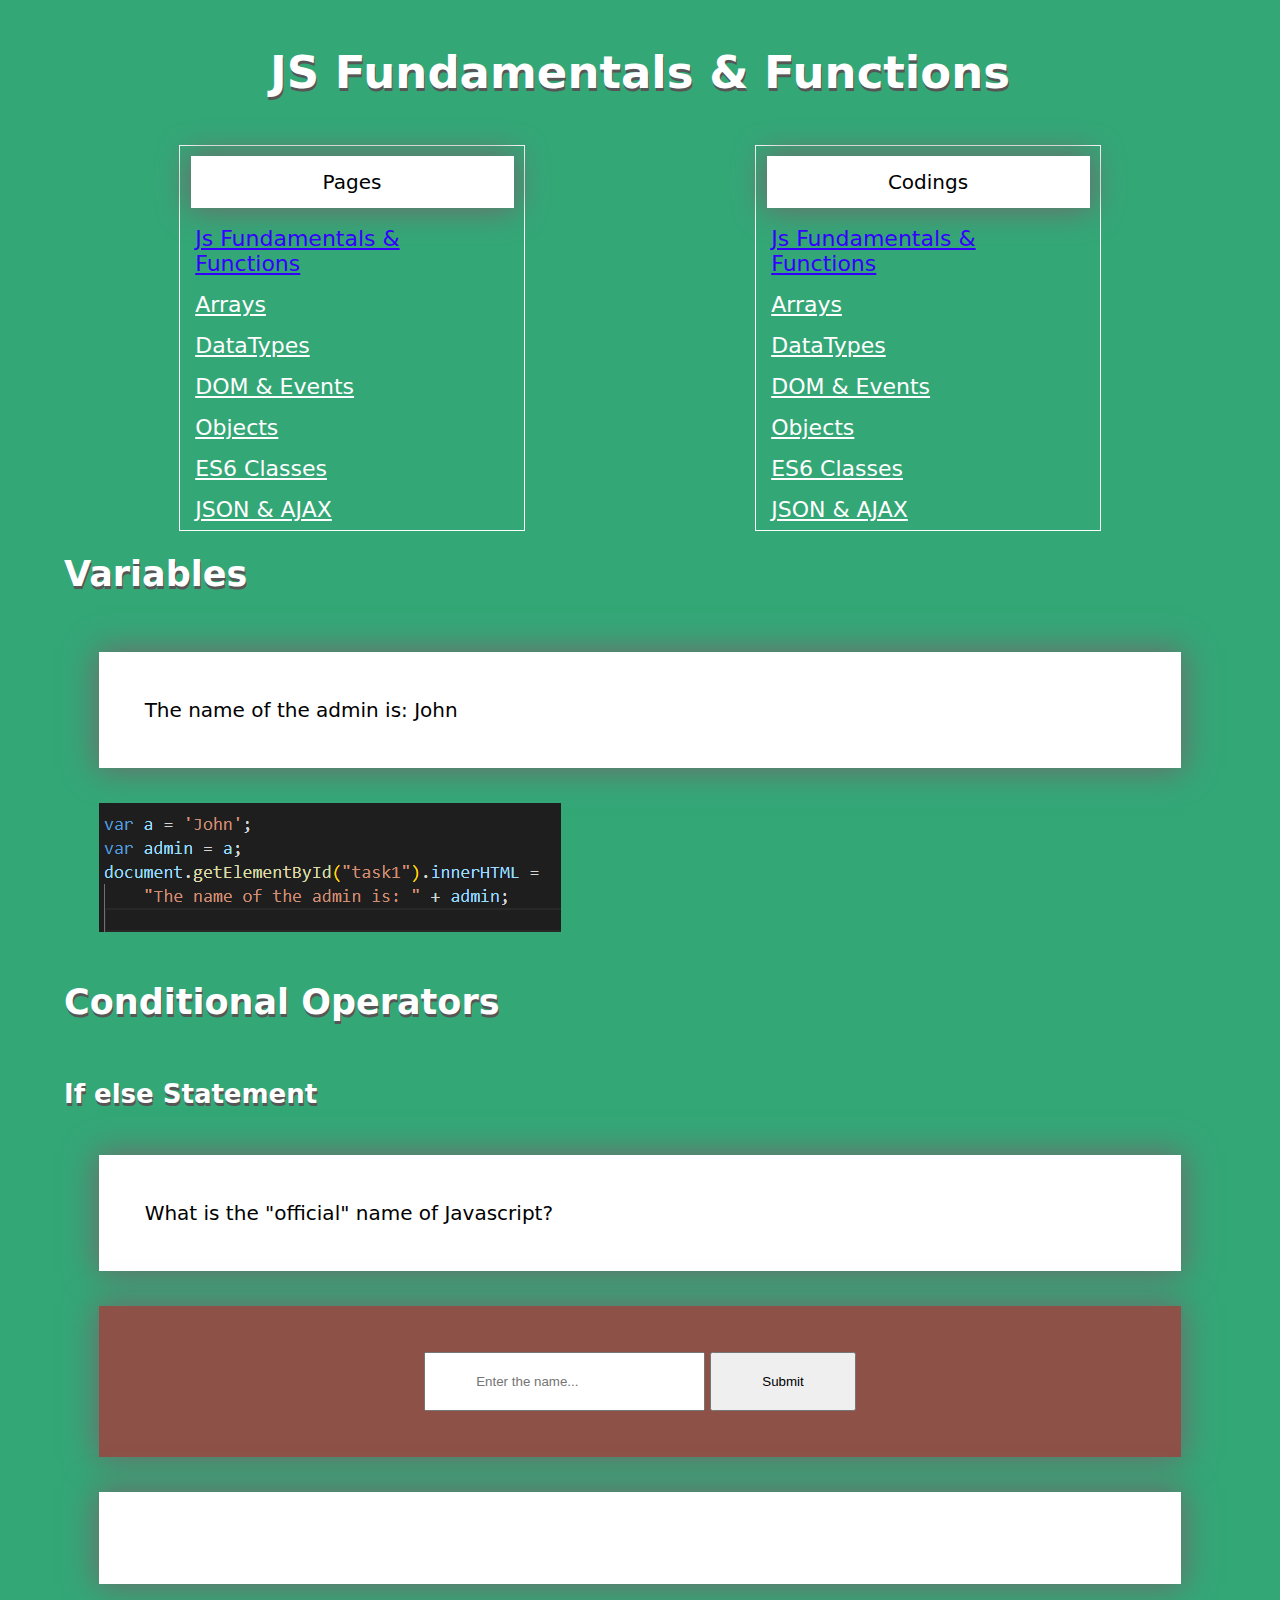
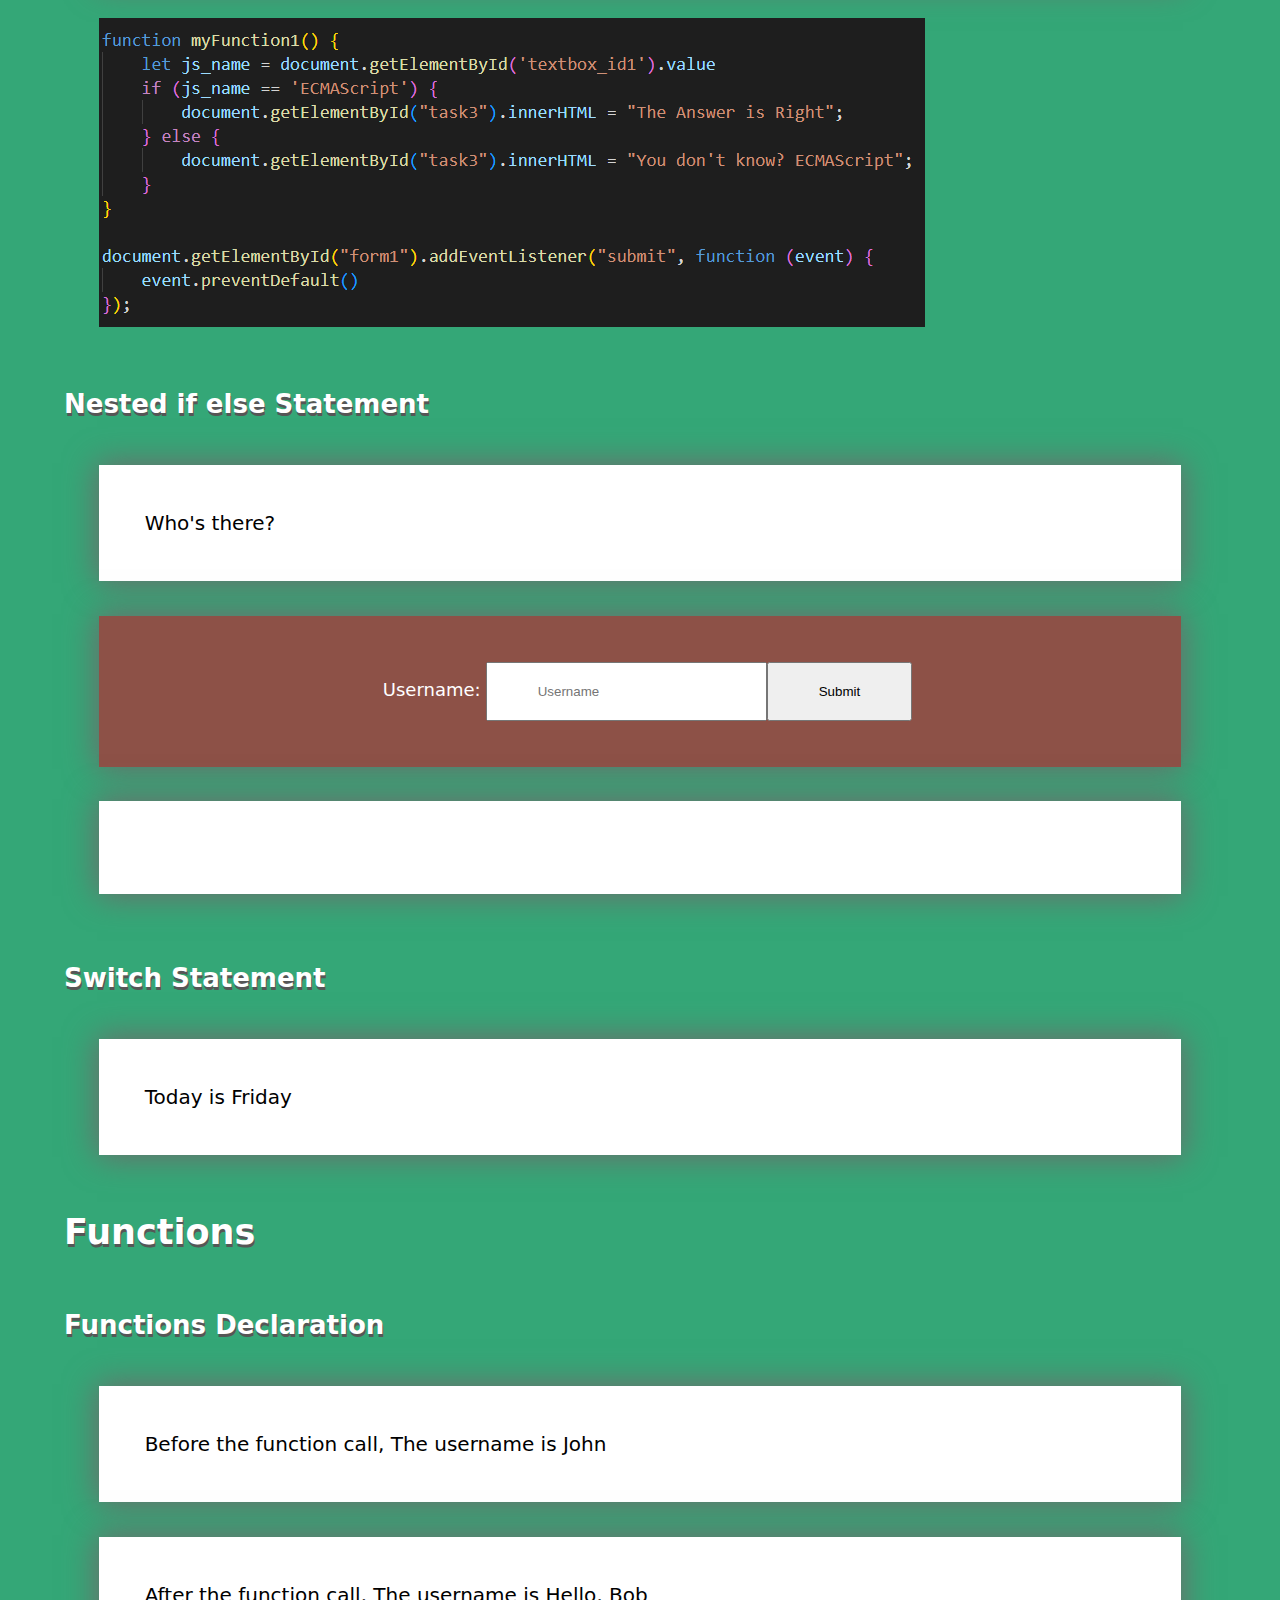
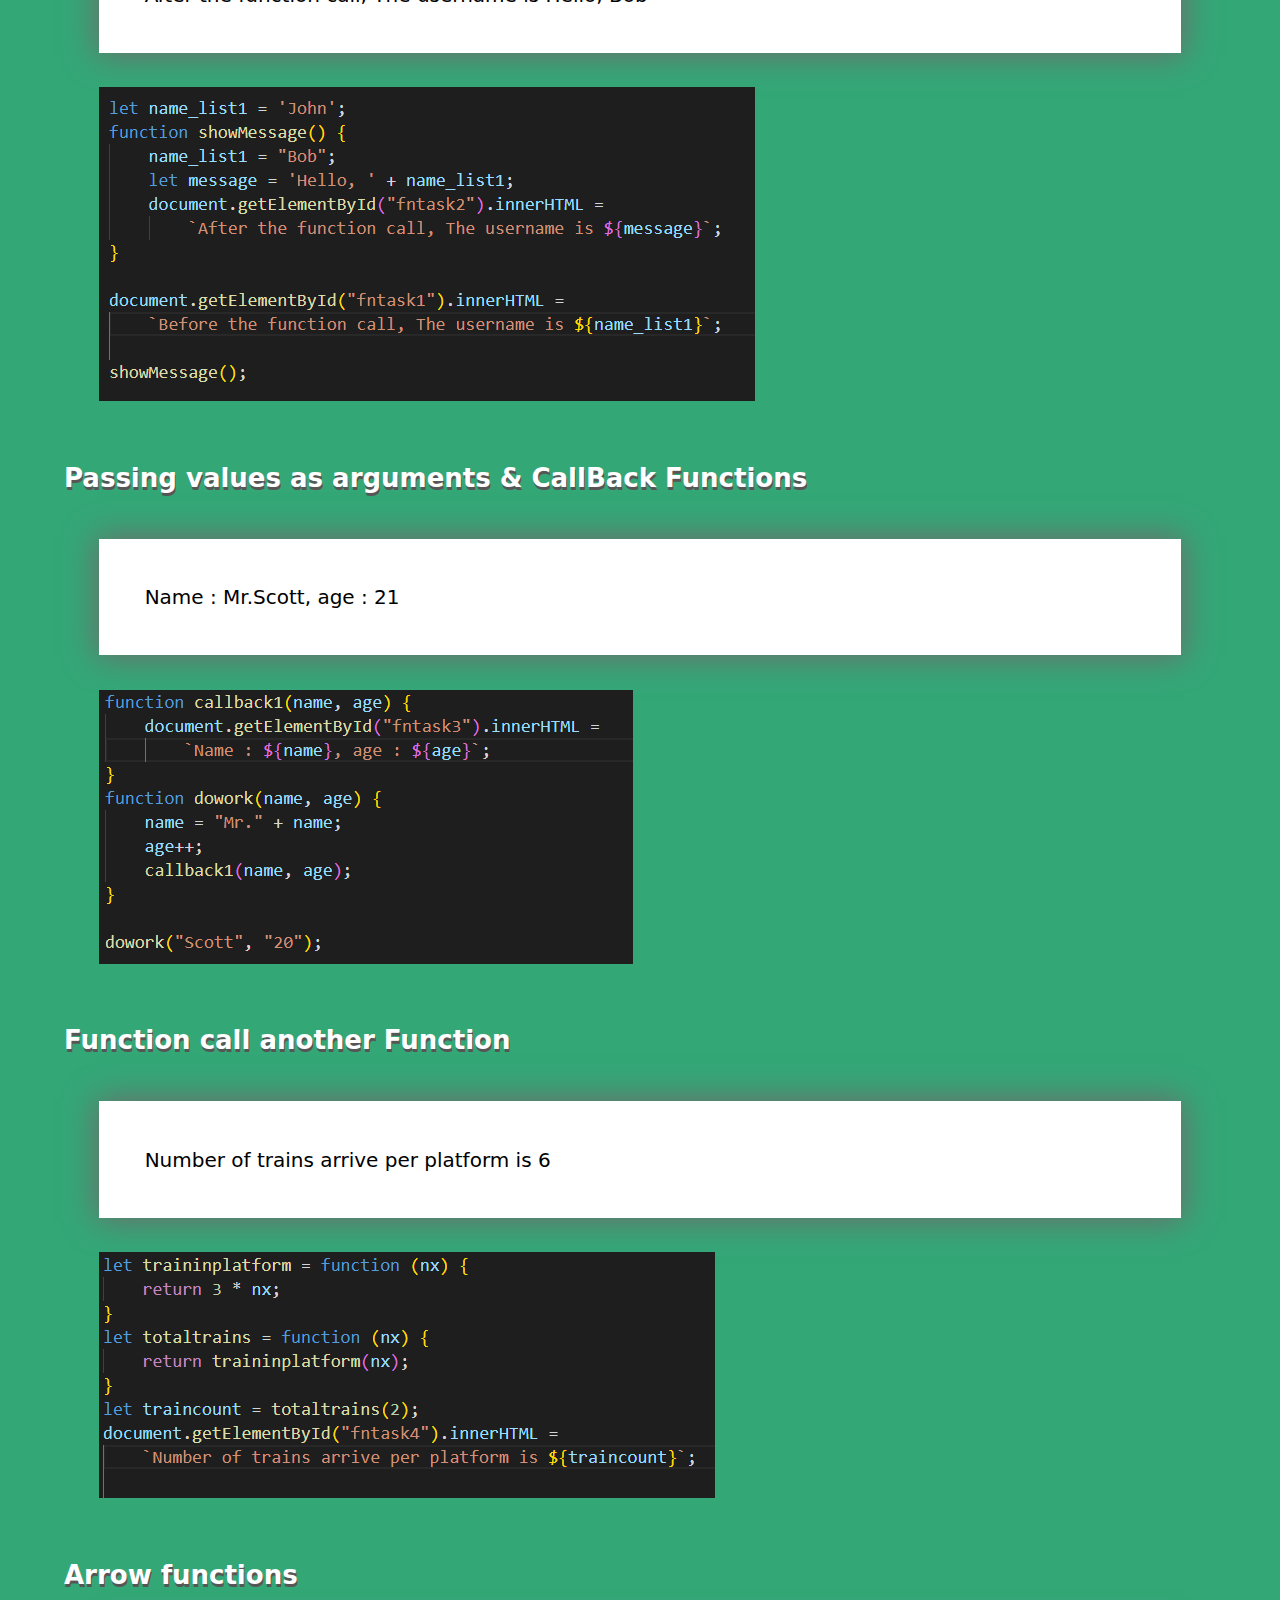
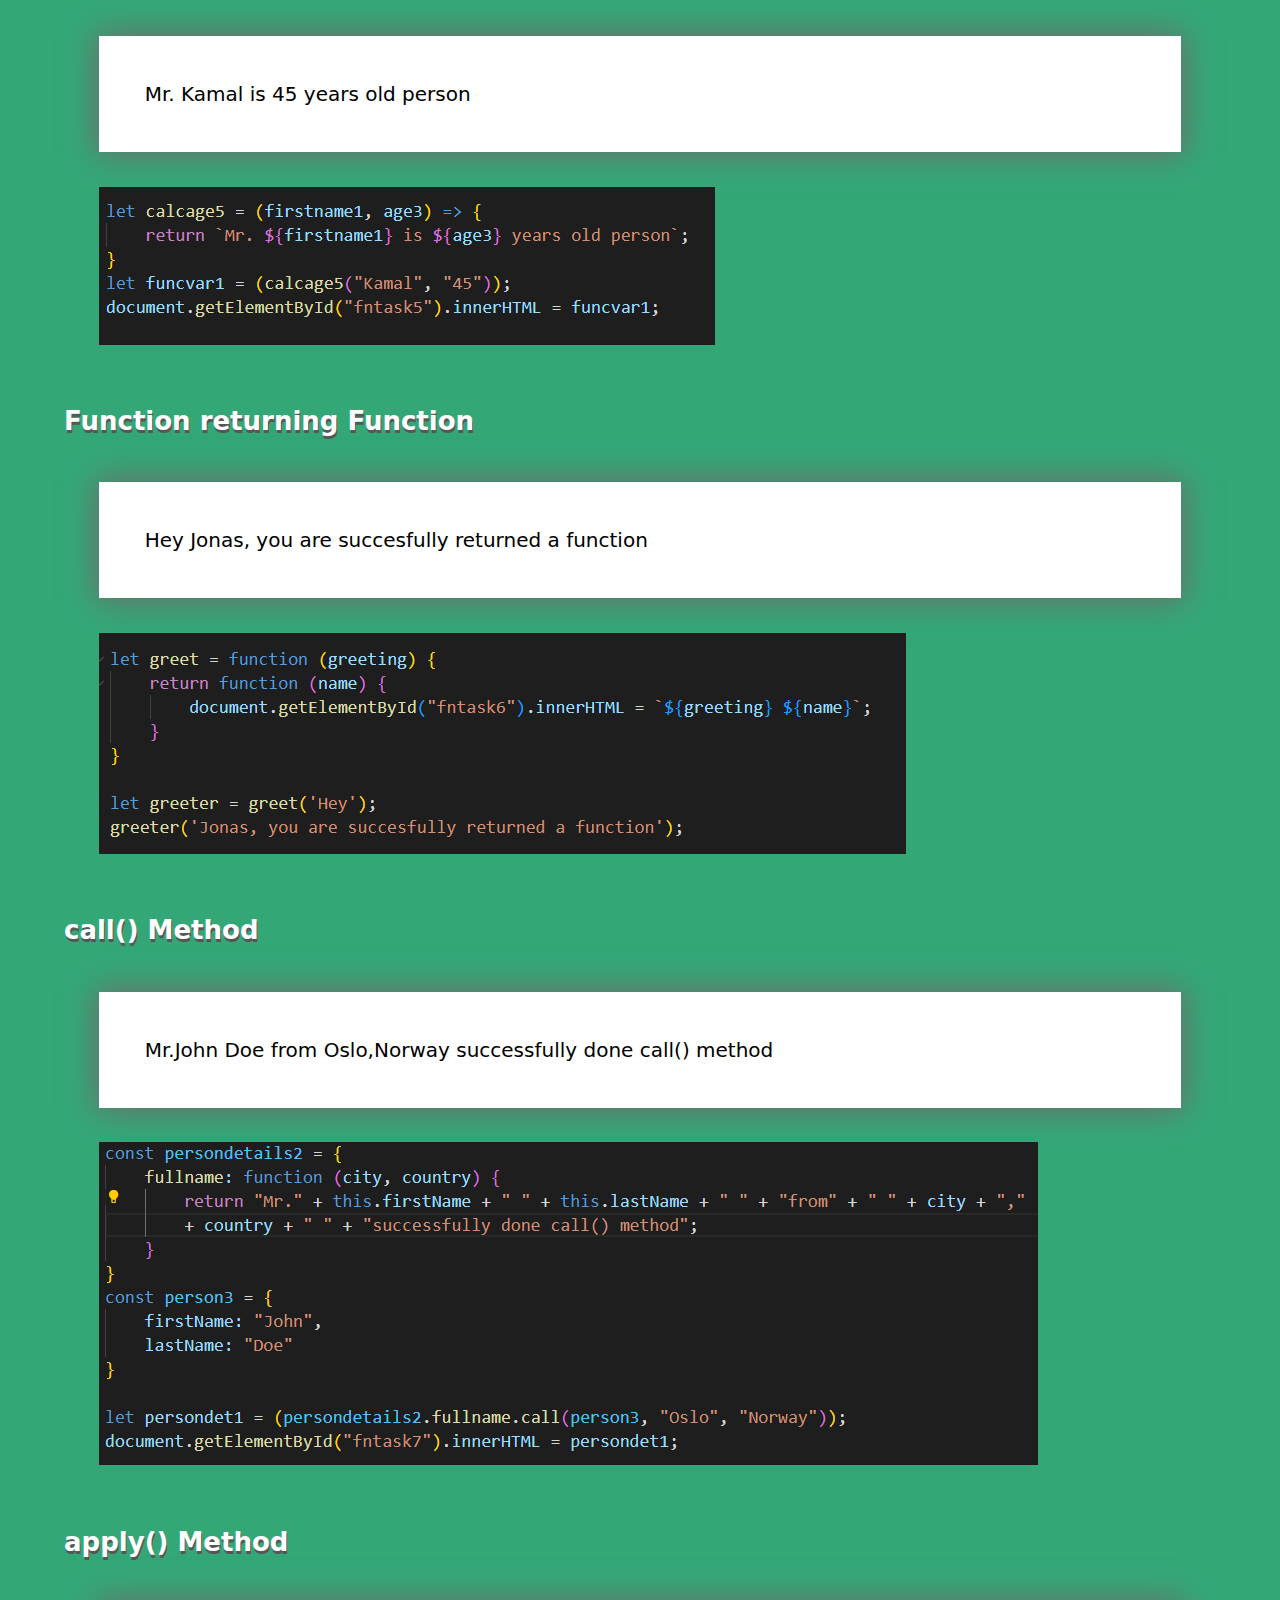
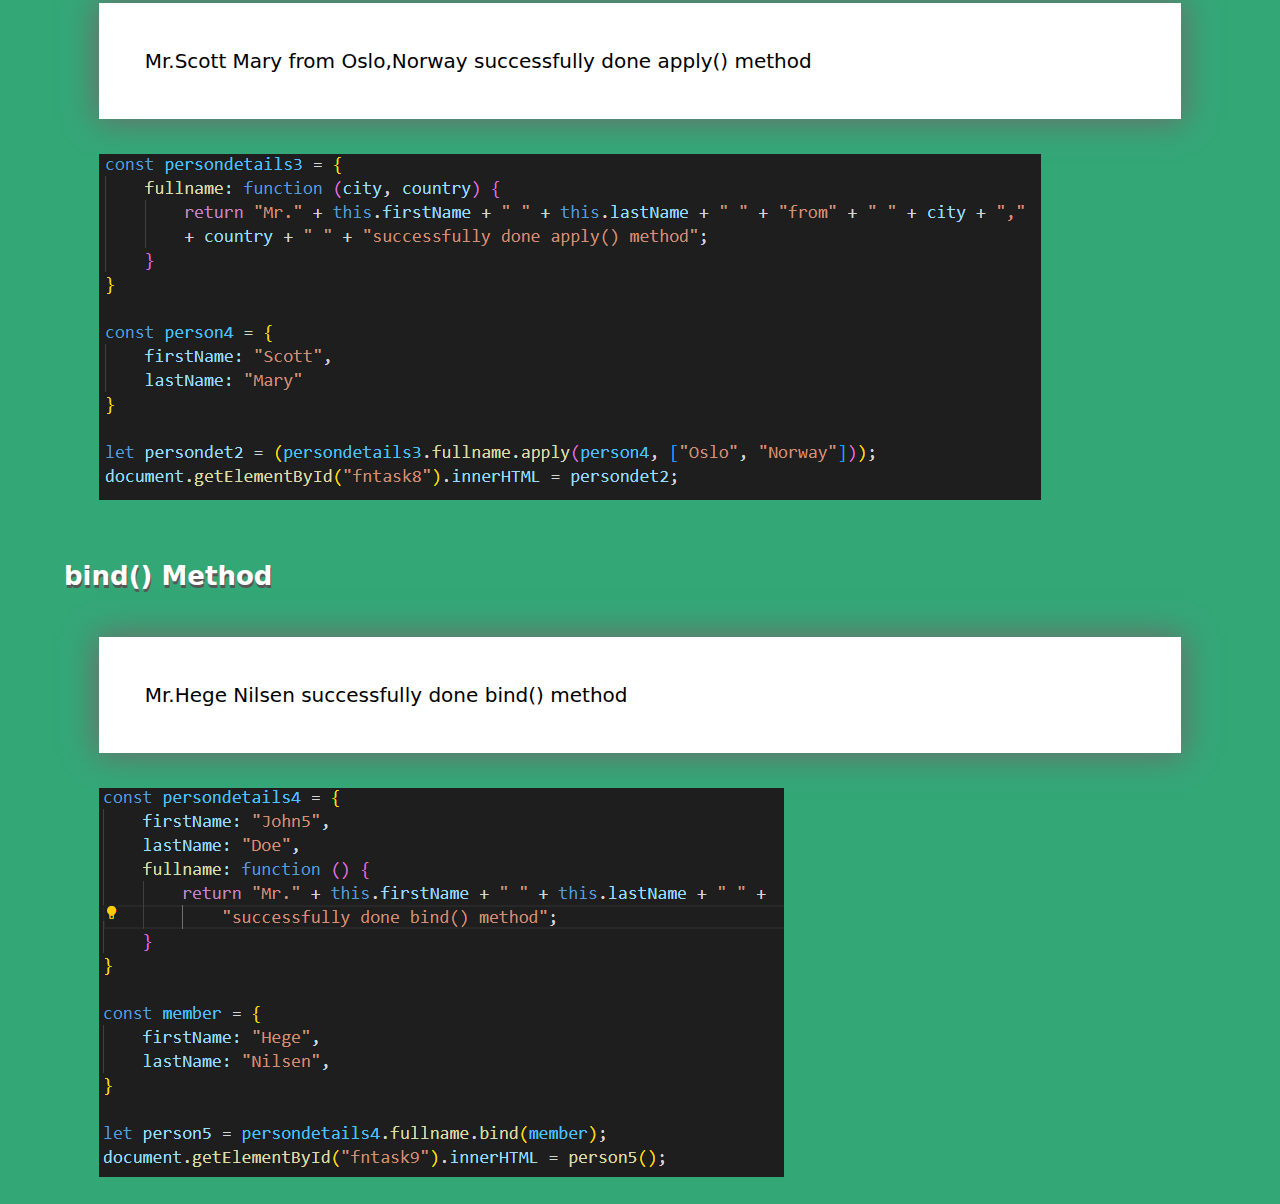
<file: index.html>
<!DOCTYPE html>
<html lang="en">

<head>
  <meta charset="UTF-8" />
  <meta name="viewport" content="width=device-width, initial-scale=1.0" />
  <meta http-equiv="X-UA-Compatible" content="ie=edge" />
  <link rel="stylesheet" href="css/style.css" />
  <title>JS Fundamentals & Functions</title>
</head>

<body class="fund-func">

  <main class="container">
    <div>
      <h1>JS Fundamentals & Functions</h1>
    </div>
    <div class="navigation" style="display: flex;">
      <div class="nav">
        <p style="text-align: center;">Pages</p>
        <a href="index.html" class="active">Js Fundamentals & Functions</a>
        <a href="array.html">Arrays</a>
        <a href="datatypes.html">DataTypes</a>
        <a href="dom.html">DOM & Events</a>
        <a href="oops.html">Objects</a>
        <a href="es6.html">ES6 Classes</a>
        <a href="ajax.html">JSON & AJAX</a>
      </div>
      <div class="nav">
        <p style="text-align: center;">Codings</p>
        <a href="https://github.com/suryavalligit/javascript/blob/main/js/js-fund-fn-script.js" target="_blank"
          class="active">Js Fundamentals & Functions</a>
        <a href="https://github.com/suryavalligit/javascript/blob/main/js/array-script.js" target="_blank">Arrays</a>
        <a href="https://github.com/suryavalligit/javascript/blob/main/js/datatype-script.js"
          target="_blank">DataTypes</a>
        <a href="https://github.com/suryavalligit/javascript/blob/main/js/dom-script.js" target="_blank">DOM &
          Events</a>
        <a href="https://github.com/suryavalligit/javascript/blob/main/js/oops-script.js" target="_blank">Objects</a>
        <a href="https://github.com/suryavalligit/javascript/blob/main/js/es6-script.js" target="_blank">ES6 Classes</a>
        <a href="https://github.com/suryavalligit/javascript/blob/main/js/ajax-script.js" target="_blank">JSON &
          AJAX</a>
      </div>
    </div>
    <div>
      <h2>Variables</h2>
      <p id="task1"></p>
      <img src="images/img-1.png" />
    </div>
    <!-- <div>
      <h2>Data Types</h2>
      <img src="images/img-2.png" />
      <p id="task2"></p>
    </div> -->
    <div>
      <h2>Conditional Operators</h2>
      <h3>If else Statement</h3>
      <p>What is the "official" name of Javascript?</p>
      <form name="form1" id="form1">
        <input type="text" id="textbox_id1" placeholder="Enter the name..." />
        <input type="submit" onclick="myFunction1()" />
      </form>
      <p id="task3"></p>
      <img src="images/img-3.png" />

      <h3>Nested if else Statement</h3>
      <!-- <img src="images/img-4.png" /> -->
      <p>Who's there?</p>
      <form name="form2" id="form2">
        <div>
          <label for="user">Username:</label>
          <input type="text" id="textbox_id2" placeholder="Username" />
        </div>
        <div id="pwd">
          <label for="pwd">Password:</label>
          <input type="password" id="entpwd" name="pwd">
        </div>
        <input type="submit" onclick="myFunction2()" />
      </form>
      <p id="task4"></p>

      <h3>Switch Statement</h3>
      <p id="task5"></p>

      <!-- <h3>For-in Statement</h3>
      <p id="task6"></p>

      <h3>For-of Statement</h3>
      <p id="task6"></p> -->
    </div>
    <div>
      <h2>Functions</h2>
      <h3>Functions Declaration</h3>
      <!-- <img src="images/functions-1.png" /> -->
      <p id="fntask1"></p>
      <p id="fntask2"></p>
      <img src="images/img-5.png" />
      </br>

      <h3>Passing values as arguments & CallBack Functions</h3>
      <p id="fntask3"></p>
      <img src="images/img-6.png" />
      </br>

      <h3>Function call another Function</h3>
      <p id="fntask4"></p>
      <img src="images/img-7.png" />
      </br>

      <h3>Arrow functions</h3>
      <p id="fntask5"></p>
      <img src="images/img-8.png" />
      </br>

      <h3>Function returning Function</h3>
      <p id="fntask6"></p>
      <img src="images/img-9.png" />
      </br>

      <h3>call() Method</h3>
      <p id="fntask7"></p>
      <img src="images/img-10.png" />
      </br>

      <h3>apply() Method</h3>
      <p id="fntask8"></p>
      <img src="images/img-11.png" />
      </br>

      <h3>bind() Method</h3>
      <p id="fntask9"></p>
      <img src="images/img-12.png" />
      </br>
    </div>

  </main>
</body>
<script src="js/js-fund-fn-script.js"></script>

</html>
</file>
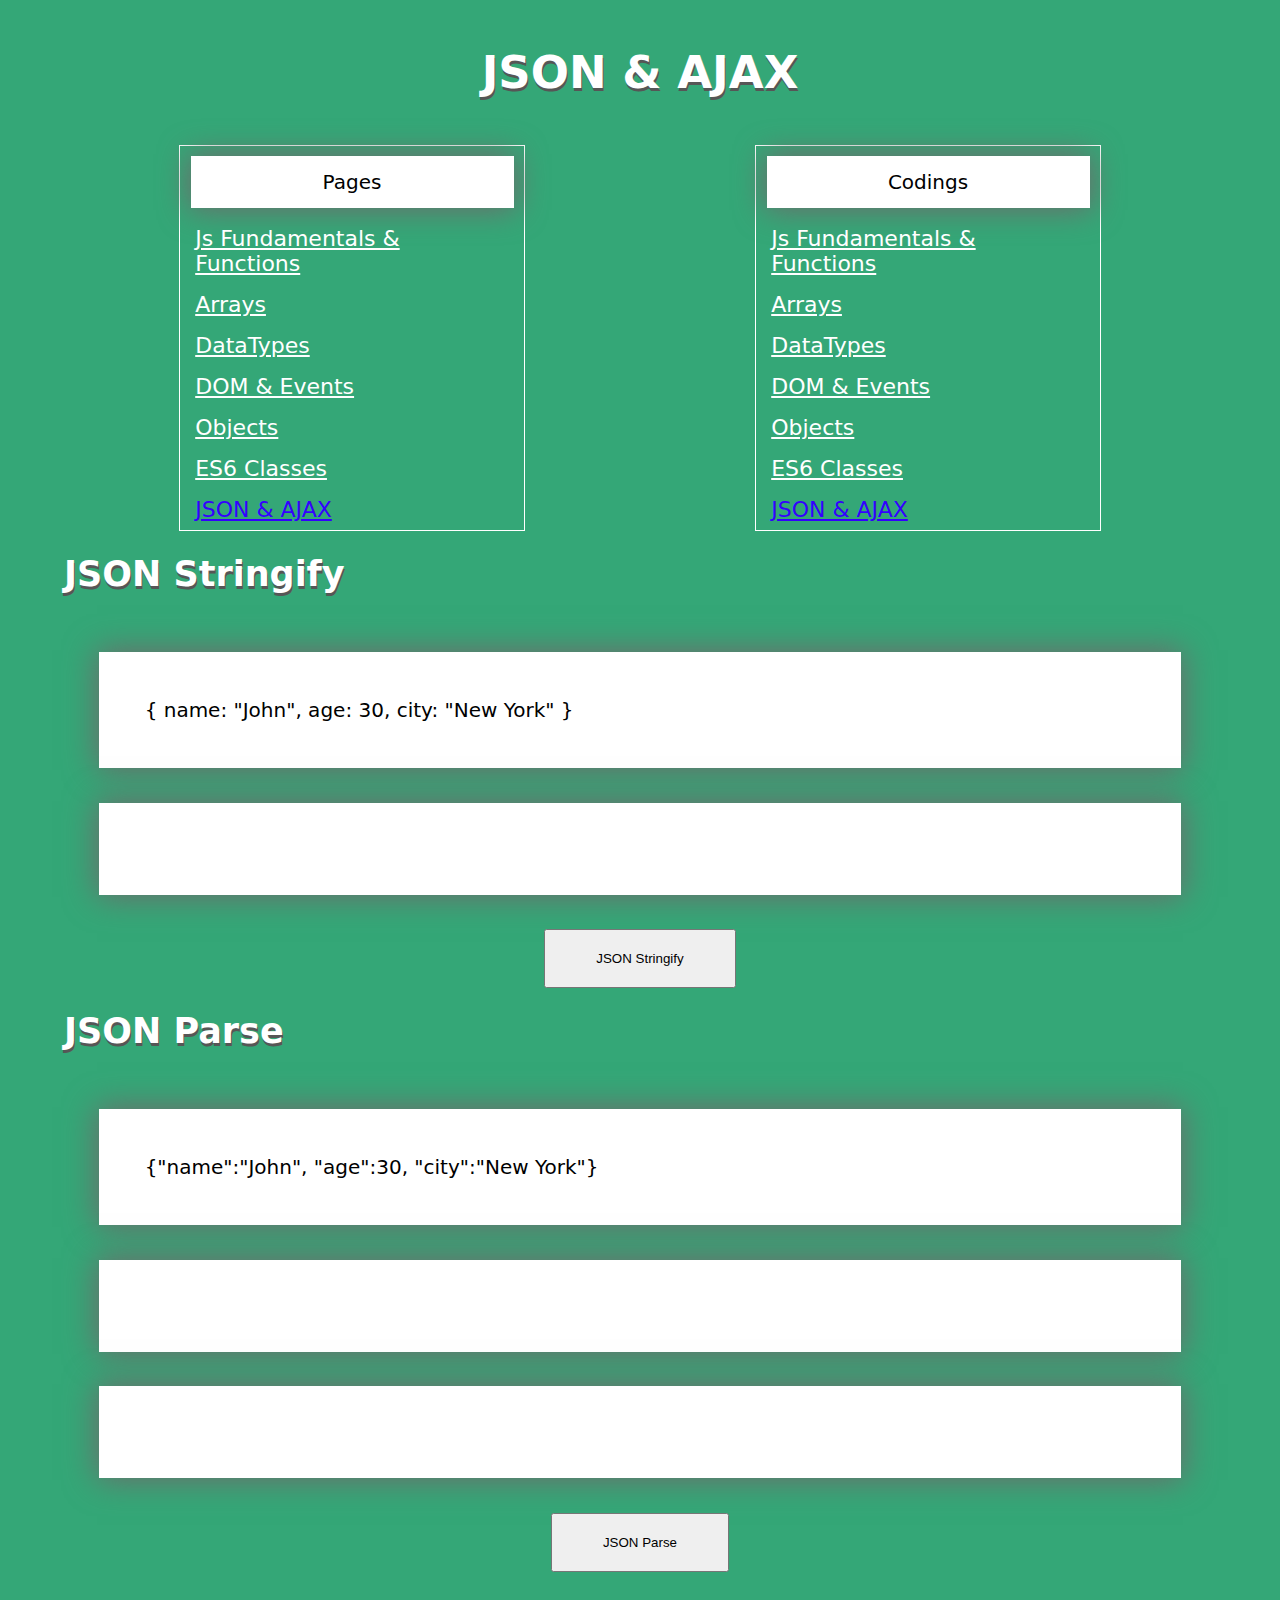
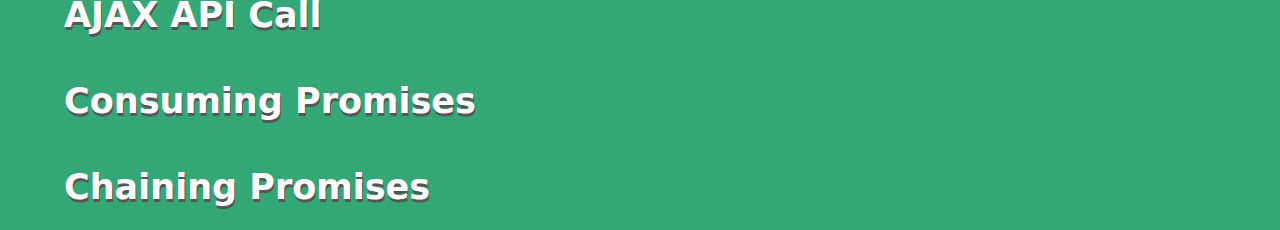
<file: ajax.html>
<!DOCTYPE html>
<html lang="en">

<head>
  <meta charset="UTF-8" />
  <meta name="viewport" content="width=device-width, initial-scale=1.0" />
  <meta http-equiv="X-UA-Compatible" content="ie=edge" />
  <link rel="stylesheet" href="css/style.css" />
  <title>JSON & AJAX JavaScript</title>
</head>

<body>
  <main class="container">
    <div>
      <h1>JSON & AJAX</h1>
    </div>
    <div class="navigation" style="display: flex;">
      <div class="nav">
        <p style="text-align: center;">Pages</p>
        <a href="index.html">Js Fundamentals & Functions</a>
        <a href="array.html">Arrays</a>
        <a href="datatypes.html">DataTypes</a>
        <a href="dom.html">DOM & Events</a>
        <a href="oops.html">Objects</a>
        <a href="es6.html">ES6 Classes</a>
        <a href="ajax.html" class="active">JSON & AJAX</a>
      </div>
      <div class="nav">
        <p style="text-align: center;">Codings</p>
        <a href="https://github.com/suryavalligit/javascript/blob/main/js/js-fund-fn-script.js" target="_blank">Js
          Fundamentals & Functions</a>
        <a href="https://github.com/suryavalligit/javascript/blob/main/js/array-script.js" target="_blank">Arrays</a>
        <a href="https://github.com/suryavalligit/javascript/blob/main/js/datatype-script.js"
          target="_blank">DataTypes</a>
        <a href="https://github.com/suryavalligit/javascript/blob/main/js/dom-script.js" target="_blank">DOM &
          Events</a>
        <a href="https://github.com/suryavalligit/javascript/blob/main/js/oops-script.js" target="_blank">Objects</a>
        <a href="https://github.com/suryavalligit/javascript/blob/main/js/es6-script.js" target="_blank">ES6 Classes</a>
        <a href="https://github.com/suryavalligit/javascript/blob/main/js/ajax-script.js" target="_blank"
          class="active">JSON &
          AJAX</a>
      </div>
    </div>
    <div>
      <h2>JSON Stringify</h2>
      <p>{ name: "John", age: 30, city: "New York" }</p>
      <p id="json1"></p>
      <div class="btn-align"><button onclick="myFunction1()">JSON Stringify</button></div>
    </div>
    <div>
      <h2>JSON Parse</h2>
      <p>{"name":"John", "age":30, "city":"New York"}</p>
      <p id="json2"></p>
      <p id="json3"></p>
      <div class="btn-align"><button onclick="myFunction2()">JSON Parse</button></div>
    </div>
    <h2>AJAX API Call</h2>
    <div class="countries">

    </div>
    <h2>Consuming Promises</h2>
    <div class="countries-promises">

    </div>
    <h2>Chaining Promises</h2>
    <div class="countries-promises-chain">

    </div>
    <!-- <button class="btn-country">Where am I?</button> -->
    <div class="images"></div>
  </main>
</body>
<script src="js/ajax-script.js"></script>

</html>
</file>
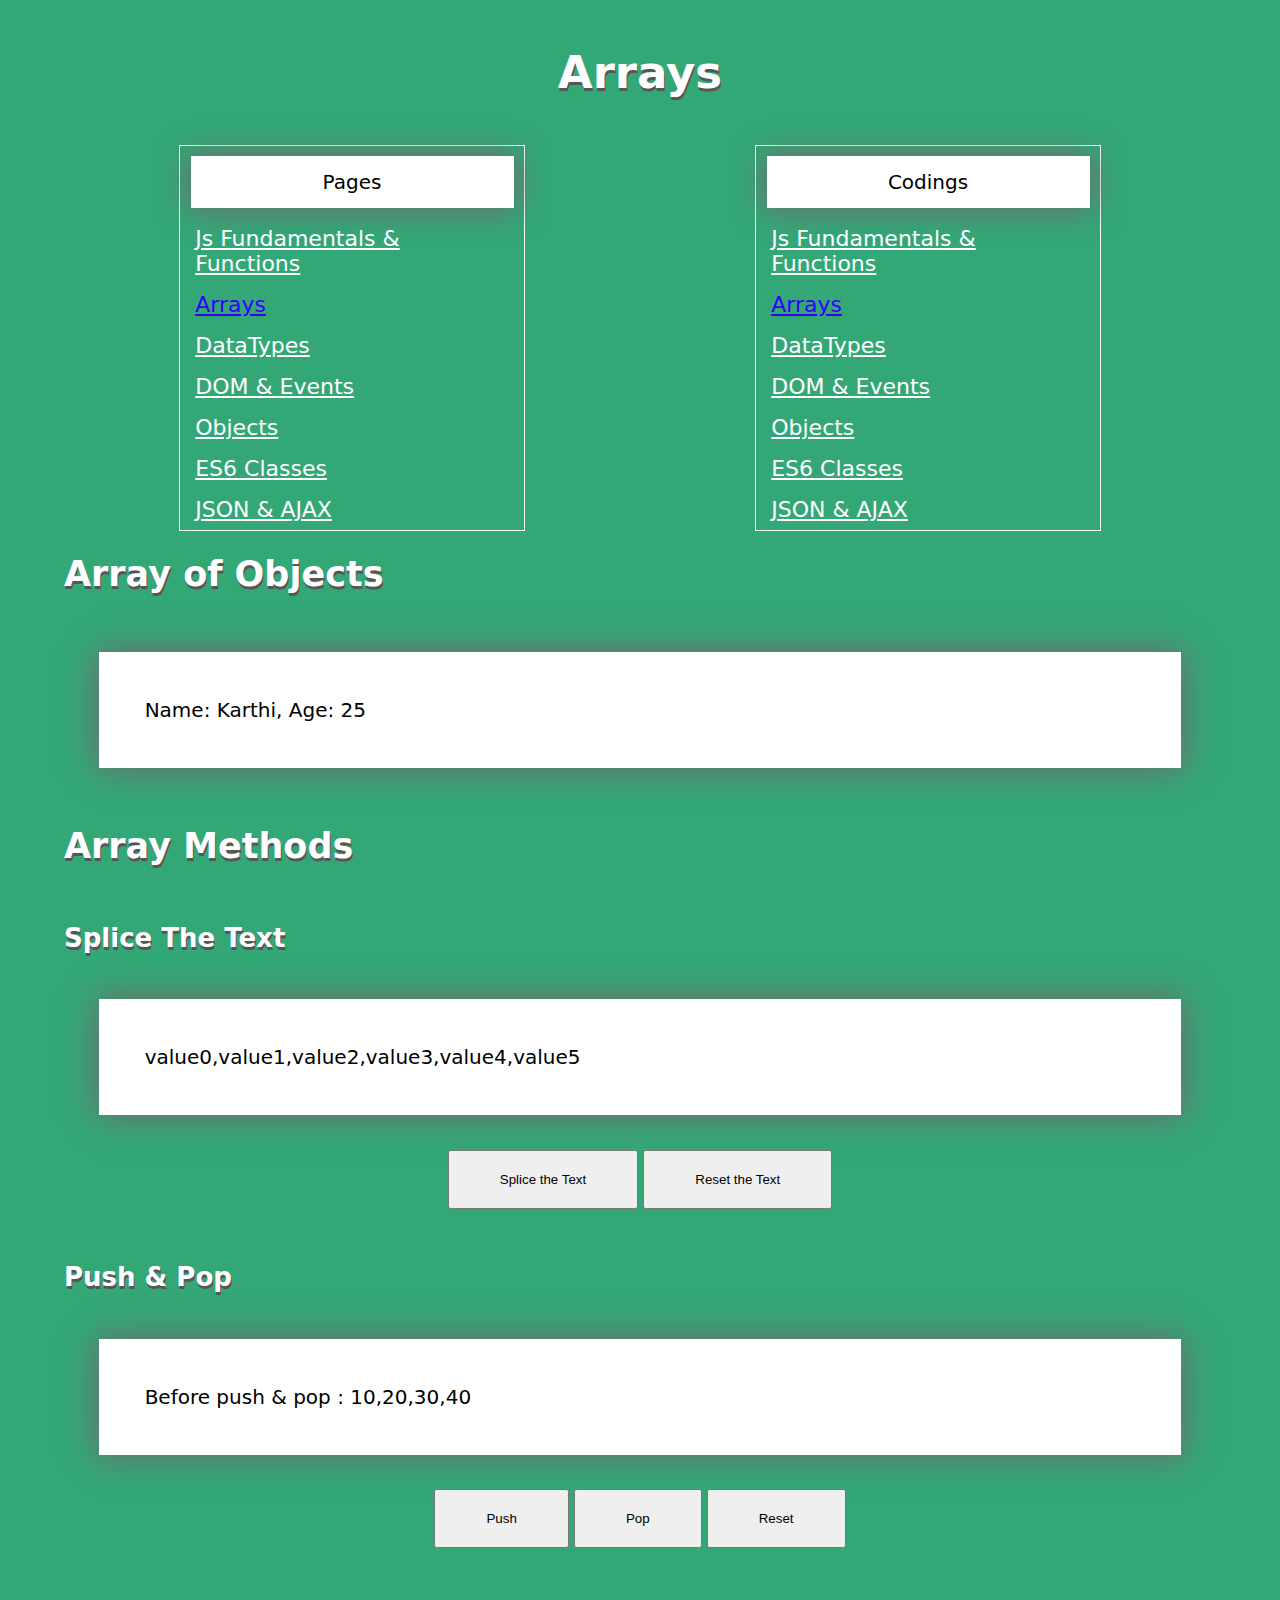
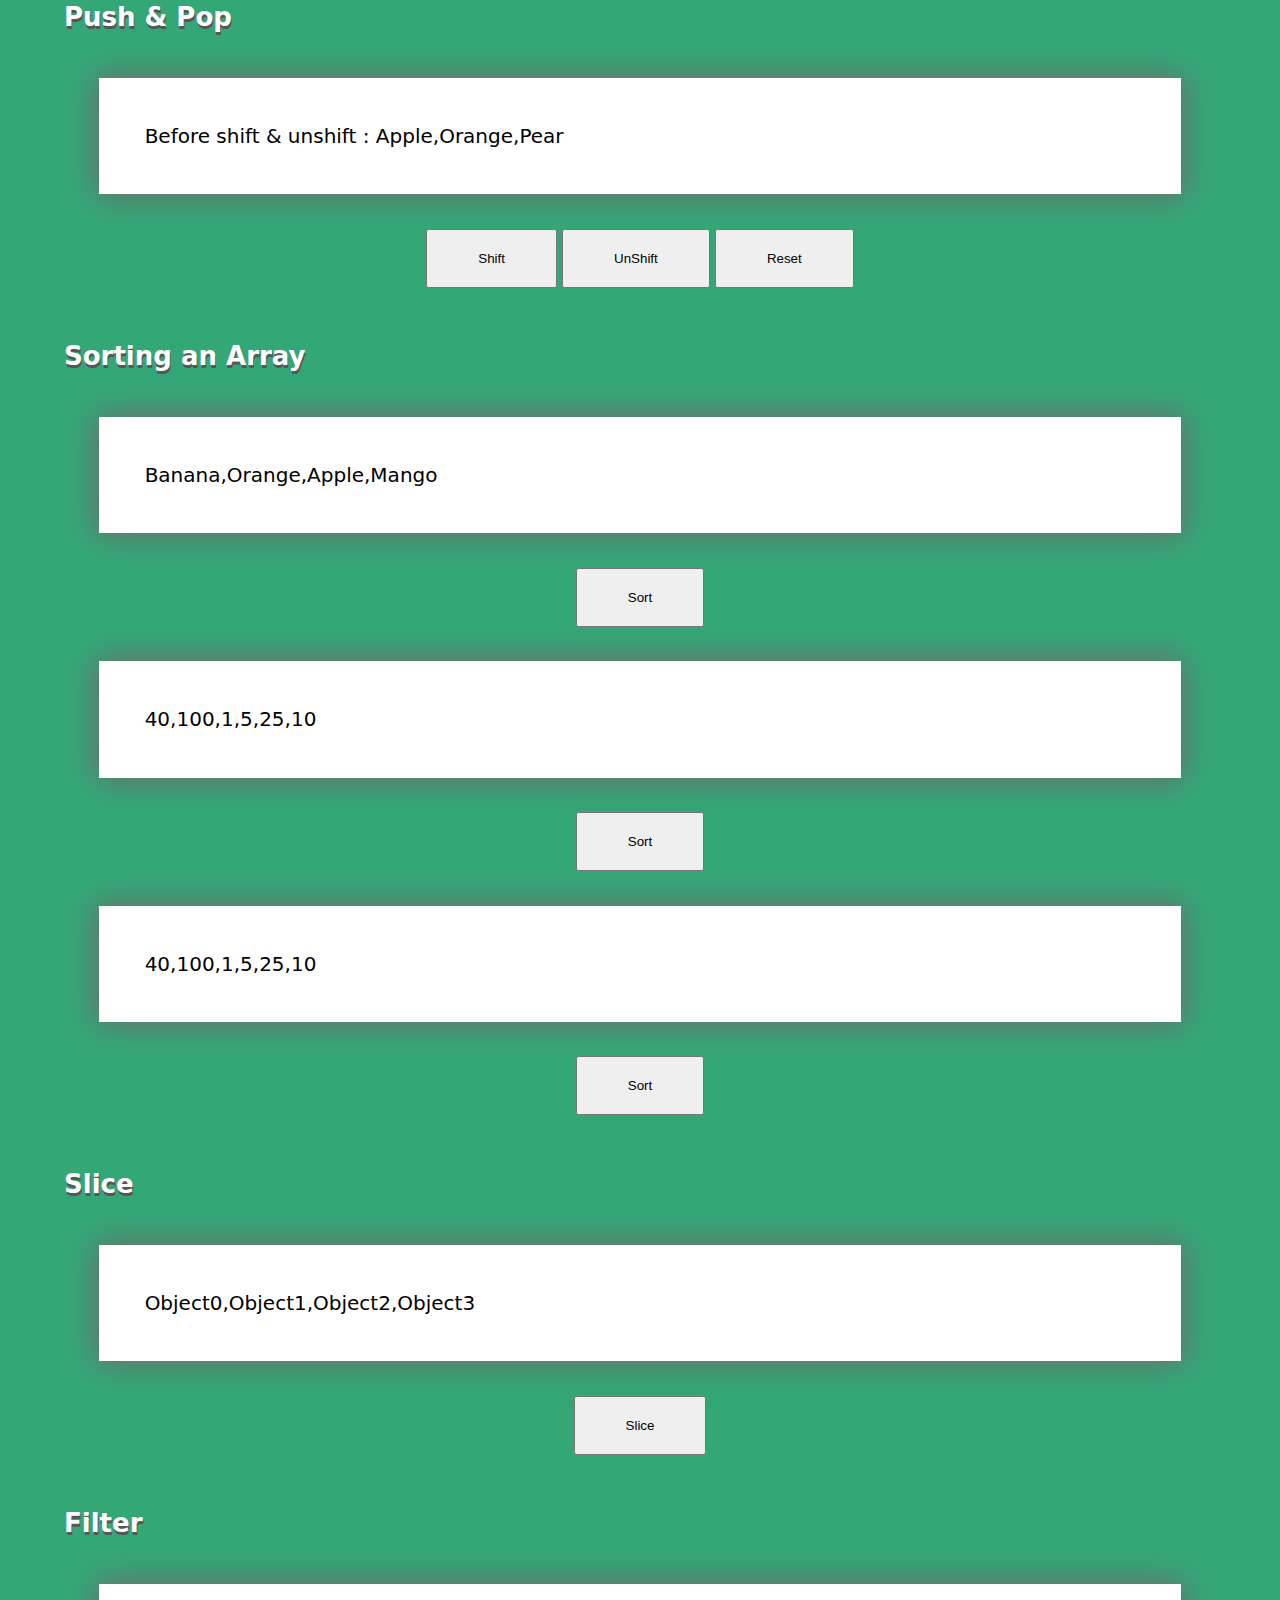
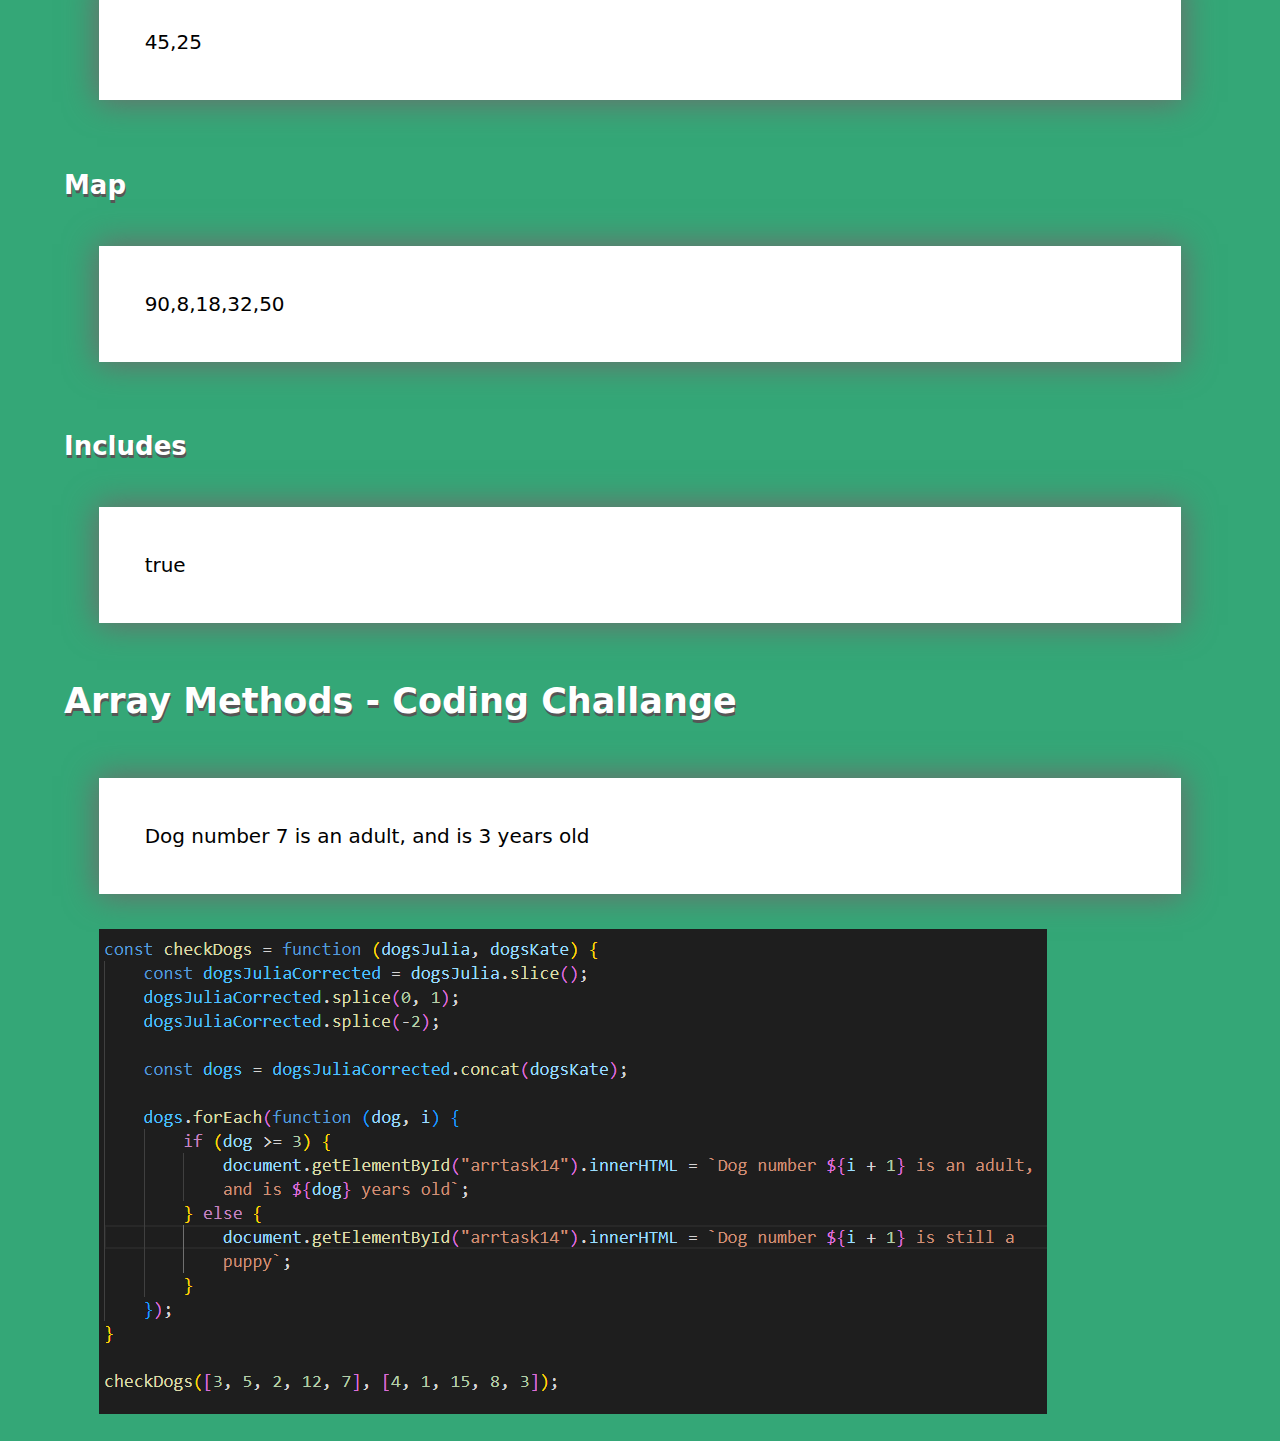
<file: array.html>
<!DOCTYPE html>
<html lang="en">

<head>
  <meta charset="UTF-8" />
  <meta name="viewport" content="width=device-width, initial-scale=1.0" />
  <meta http-equiv="X-UA-Compatible" content="ie=edge" />
  <link rel="stylesheet" href="css/style.css" />
  <title>Array JavaScript</title>
</head>

<body>

  <main class="container">
    <div>
      <h1>Arrays</h1>
    </div>
    <div class="navigation" style="display: flex;">
      <div class="nav">
        <p style="text-align: center;">Pages</p>
        <a href="index.html">Js Fundamentals & Functions</a>
        <a href="array.html" class="active">Arrays</a>
        <a href="datatypes.html">DataTypes</a>
        <a href="dom.html">DOM & Events</a>
        <a href="oops.html">Objects</a>
        <a href="es6.html">ES6 Classes</a>
        <a href="ajax.html">JSON & AJAX</a>
      </div>
      <div class="nav">
        <p style="text-align: center;">Codings</p>
        <a href="https://github.com/suryavalligit/javascript/blob/main/js/js-fund-fn-script.js" target="_blank">Js
          Fundamentals & Functions</a>
        <a href="https://github.com/suryavalligit/javascript/blob/main/js/array-script.js" target="_blank"
          class="active">Arrays</a>
        <a href="https://github.com/suryavalligit/javascript/blob/main/js/datatype-script.js"
          target="_blank">DataTypes</a>
        <a href="https://github.com/suryavalligit/javascript/blob/main/js/dom-script.js" target="_blank">DOM &
          Events</a>
        <a href="https://github.com/suryavalligit/javascript/blob/main/js/oops-script.js" target="_blank">Objects</a>
        <a href="https://github.com/suryavalligit/javascript/blob/main/js/es6-script.js" target="_blank">ES6 Classes</a>
        <a href="https://github.com/suryavalligit/javascript/blob/main/js/ajax-script.js" target="_blank">JSON &
          AJAX</a>
      </div>
    </div>
    <div>
      <h2>Array of Objects</h2>
      <p id="arrtask1"></p>
    </div>
    <div>
      <h2>Array Methods</h2>
      <h3>Splice The Text</h3>
      <p id="arrtask2"></p>
      <div class="btn-align"><button onclick="myFunction1()">Splice the Text</button>
        <button onclick="myreset1()">Reset the Text</button>
      </div>
      </br>
      <h3>Push & Pop</h3>
      <p id="arrtask3"></p>
      <div class="btn-align"><button onclick="myFunction2()">Push</button>
        <button onclick="myFunction3()">Pop</button>
        <button onclick="myreset2()">Reset</button>
      </div>
      </br>
      <h3>Push & Pop</h3>
      <p id="arrtask4"></p>
      <div class="btn-align"><button onclick="myFunction4()">Shift</button>
        <button onclick="myFunction5()">UnShift</button>
        <button onclick="myreset3()">Reset</button>
      </div>
      </br>
      <h3>Sorting an Array</h3>
      <p id="arrtask5"></p>
      <div class="btn-align"><button onclick="myFunction6()">Sort</button></div>
      <p id="arrtask6"></p>
      <div class="btn-align"><button onclick="myFunction7()">Sort</button></div>
      <p id="arrtask7"></p>
      <div class="btn-align"><button onclick="myFunction8()">Sort</button></div>
      </br>
      <h3>Slice</h3>
      <p id="arrtask8"></p>
      <div class="btn-align"><button onclick="myFunction9()">Slice</button></div>
      </br>
      <!-- <h3>Every</h3>
      <p id="arrtask9"></p>
      <div class="btn-align"><button onclick="myFunction10()">Every</button></div>
      </br>
      <h3>Some</h3>
      <p id="arrtask10"></p>
      <div class="btn-align"><button onclick="myFunction11()">Some</button></div>
      </br> -->
      <h3>Filter</h3>
      <p id="arrtask11"></p>
      <h3>Map</h3>
      <p id="arrtask12"></p>
      <h3>Includes</h3>
      <p id="arrtask13"></p>
    </div>
    <div>
      <h2>Array Methods - Coding Challange</h2>
      <p id="arrtask14"></p>
      <img src="images/img-21.png" />
    </div>


  </main>
</body>
<script src="js/array-script.js"></script>

</html>
</file>
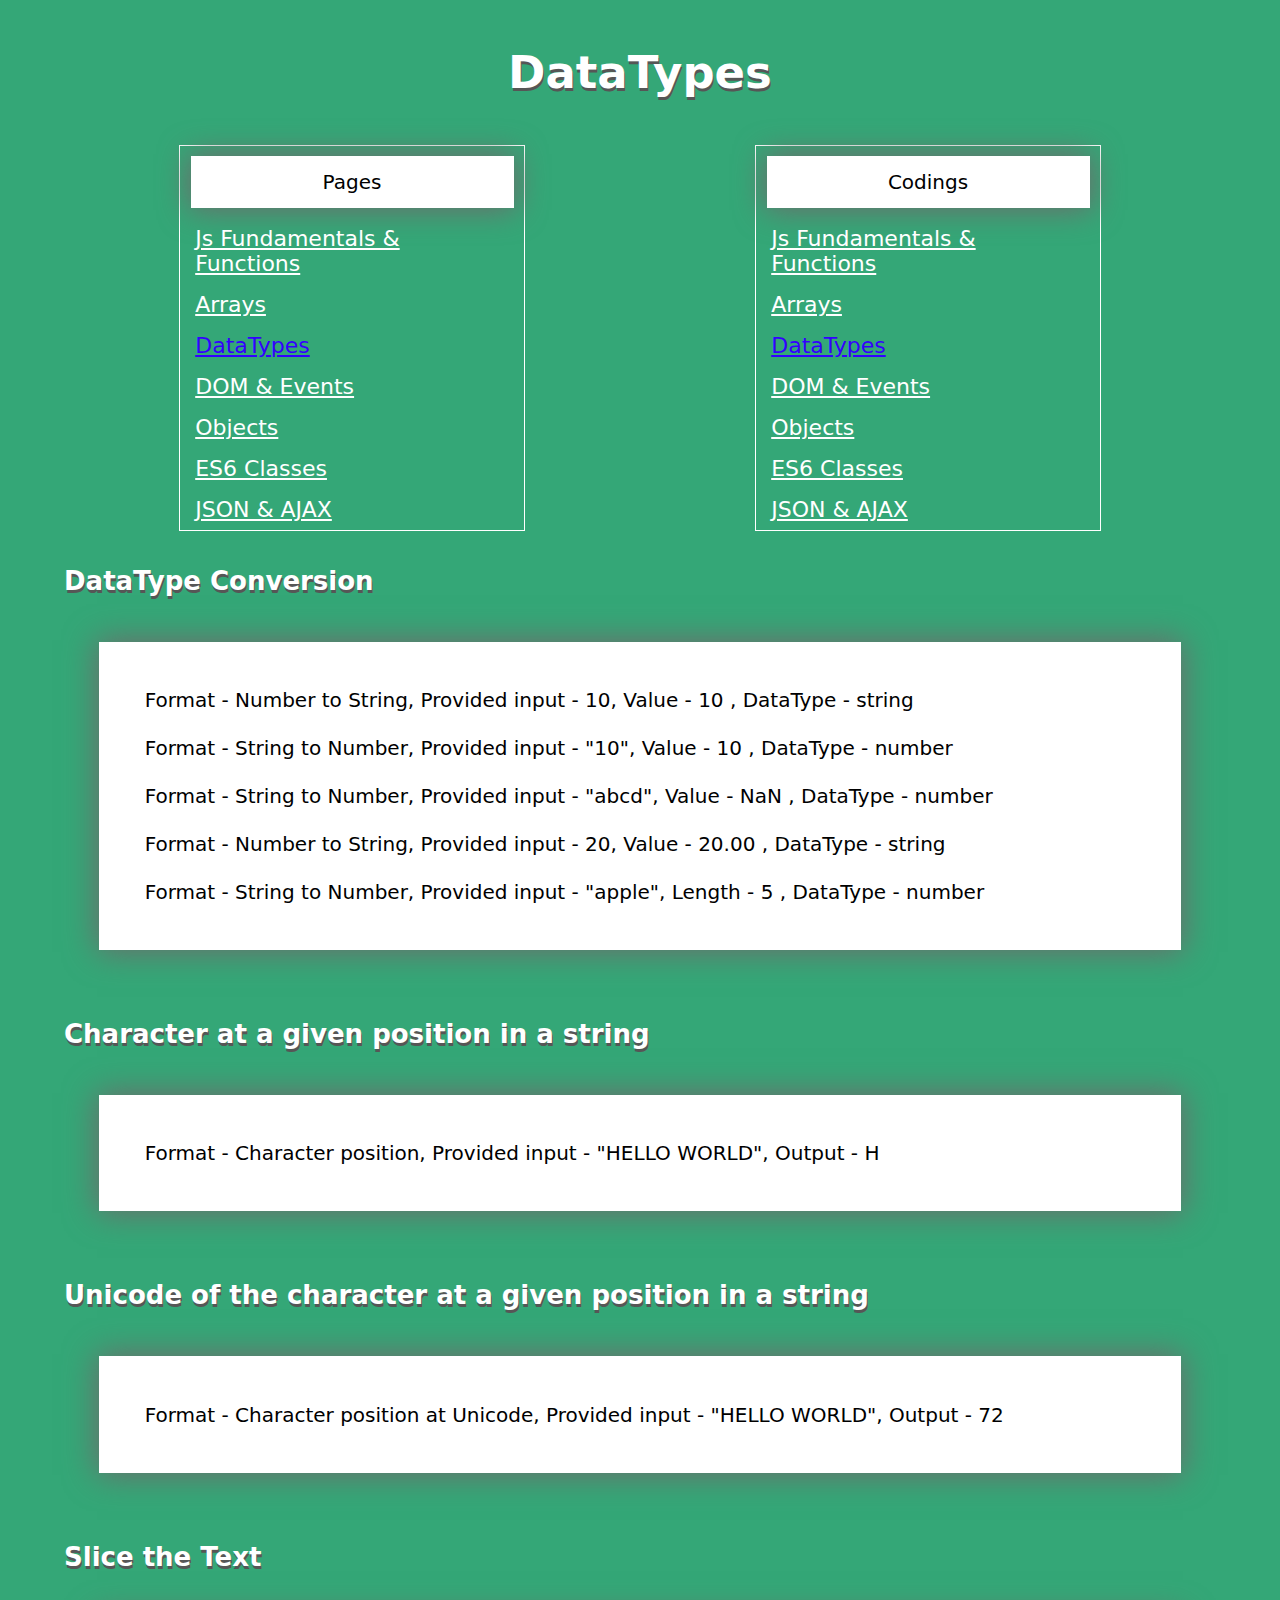
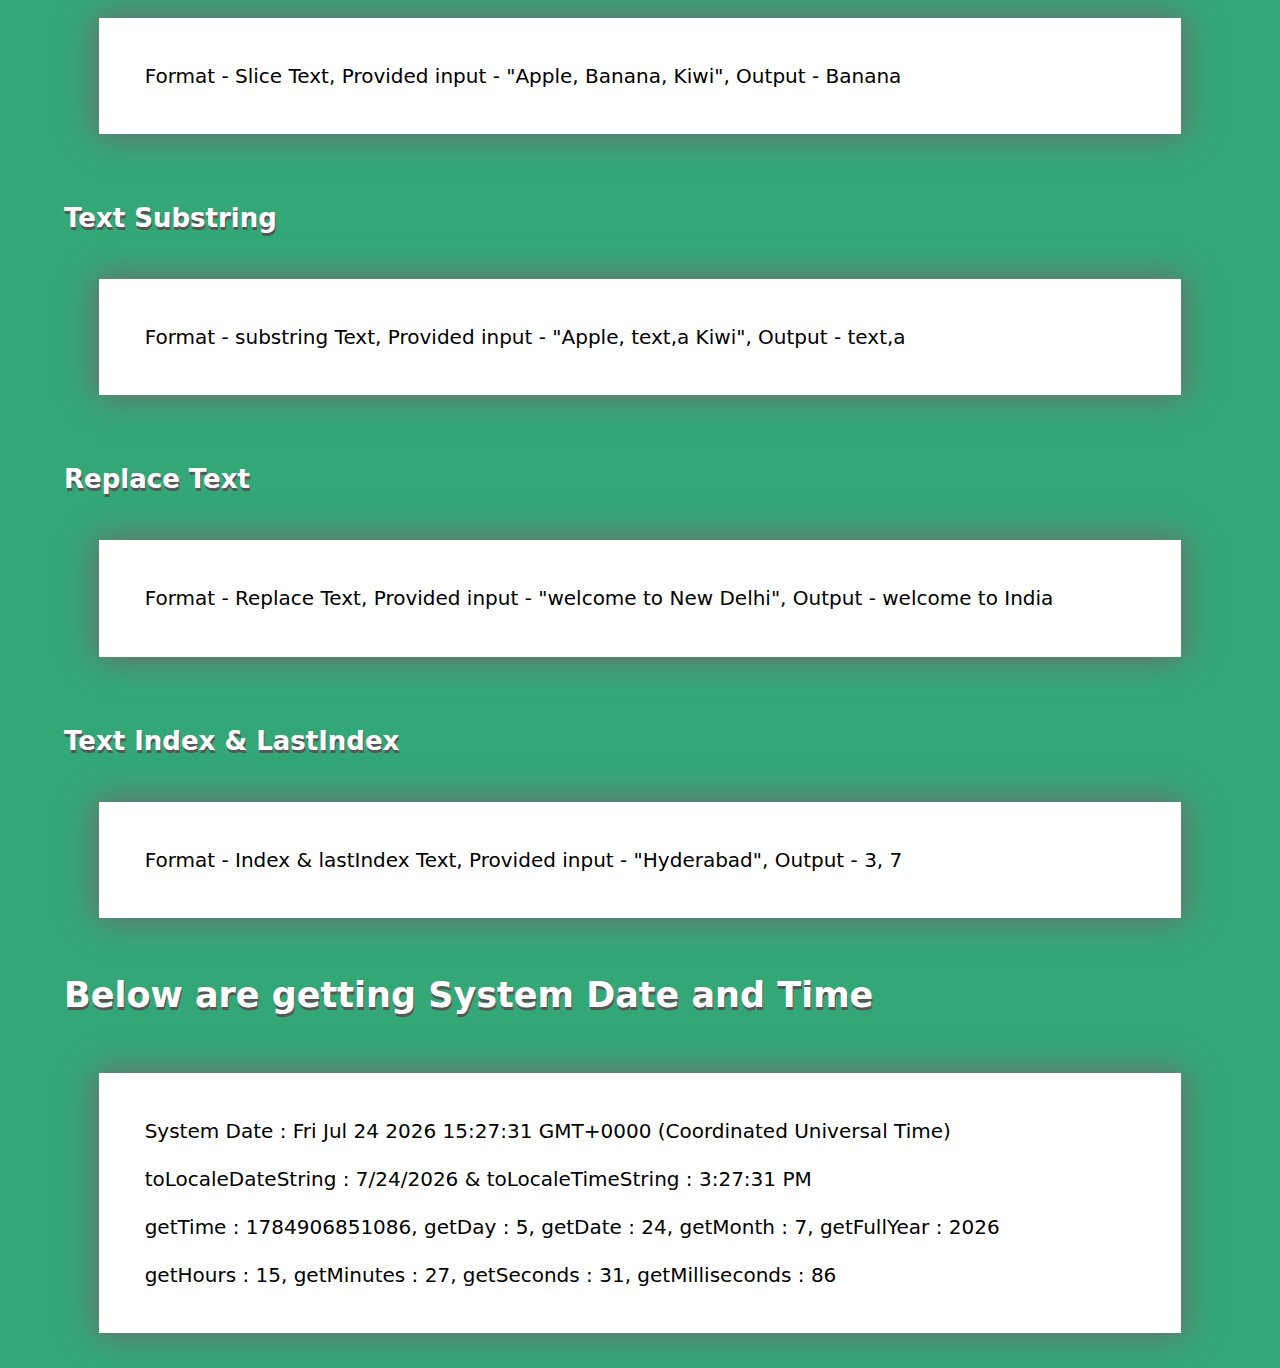
<file: datatypes.html>
<!DOCTYPE html>
<html lang="en">

<head>
    <meta charset="UTF-8" />
    <meta name="viewport" content="width=device-width, initial-scale=1.0" />
    <meta http-equiv="X-UA-Compatible" content="ie=edge" />
    <link rel="stylesheet" href="css/style.css" />
    <title>JavaScript - DataTypes</title>
</head>

<body>

    <main class="container">
        <div>
            <h1>DataTypes</h1>
        </div>
        <div class="navigation" style="display: flex;">
            <div class="nav">
                <p style="text-align: center;">Pages</p>
                <a href="index.html">Js Fundamentals & Functions</a>
                <a href="array.html">Arrays</a>
                <a href="datatypes.html" class="active">DataTypes</a>
                <a href="dom.html">DOM & Events</a>
                <a href="oops.html">Objects</a>
                <a href="es6.html">ES6 Classes</a>
                <a href="ajax.html">JSON & AJAX</a>
            </div>
            <div class="nav">
                <p style="text-align: center;">Codings</p>
                <a href="https://github.com/suryavalligit/javascript/blob/main/js/js-fund-fn-script.js"
                    target="_blank">Js
                    Fundamentals & Functions</a>
                <a href="https://github.com/suryavalligit/javascript/blob/main/js/array-script.js"
                    target="_blank">Arrays</a>
                <a href="https://github.com/suryavalligit/javascript/blob/main/js/datatype-script.js" target="_blank"
                    class="active">DataTypes</a>
                <a href="https://github.com/suryavalligit/javascript/blob/main/js/dom-script.js" target="_blank">DOM &
                    Events</a>
                <a href="https://github.com/suryavalligit/javascript/blob/main/js/oops-script.js"
                    target="_blank">Objects</a>
                <a href="https://github.com/suryavalligit/javascript/blob/main/js/es6-script.js" target="_blank">ES6
                    Classes</a>
                <a href="https://github.com/suryavalligit/javascript/blob/main/js/ajax-script.js" target="_blank">JSON &
                    AJAX</a>
            </div>
        </div>
        <div>
            <h3>DataType Conversion</h3>
            <p>
                <span id="dt-task1"></span>
                </br>
                </br>
                <span id="dt-task2"></span>
                </br>
                </br>
                <span id="dt-task3"></span>
                </br>
                </br>
                <span id="dt-task4"></span>
                </br>
                </br>
                <span id="dt-task5"></span>
            </p>
            <h3>Character at a given position in a string</h3>
            <p id="dt-task6"></p>
            <h3>Unicode of the character at a given position in a string</h3>
            <p id="dt-task7"></p>
            <h3>Slice the Text</h3>
            <p id="dt-task8"></p>
            <h3>Text Substring</h3>
            <p id="dt-task9"></p>
            <h3>Replace Text</h3>
            <p id="dt-task10"></p>
            <h3>Text Index & LastIndex</h3>
            <p id="dt-task11"></p>
        </div>
        <div>
            <h2>Below are getting System Date and Time</h2>
            <p>
                <span id="dt-task12"></span>
                </br>
                </br>
                <span id="dt-task13"></span>
                </br>
                </br>
                <span id="dt-task14"></span>
                </br>
                </br>
                <span id="dt-task15"></span>
            </p>
        </div>
    </main>
</body>
<script src="js/datatype-script.js"></script>

</html>
</file>
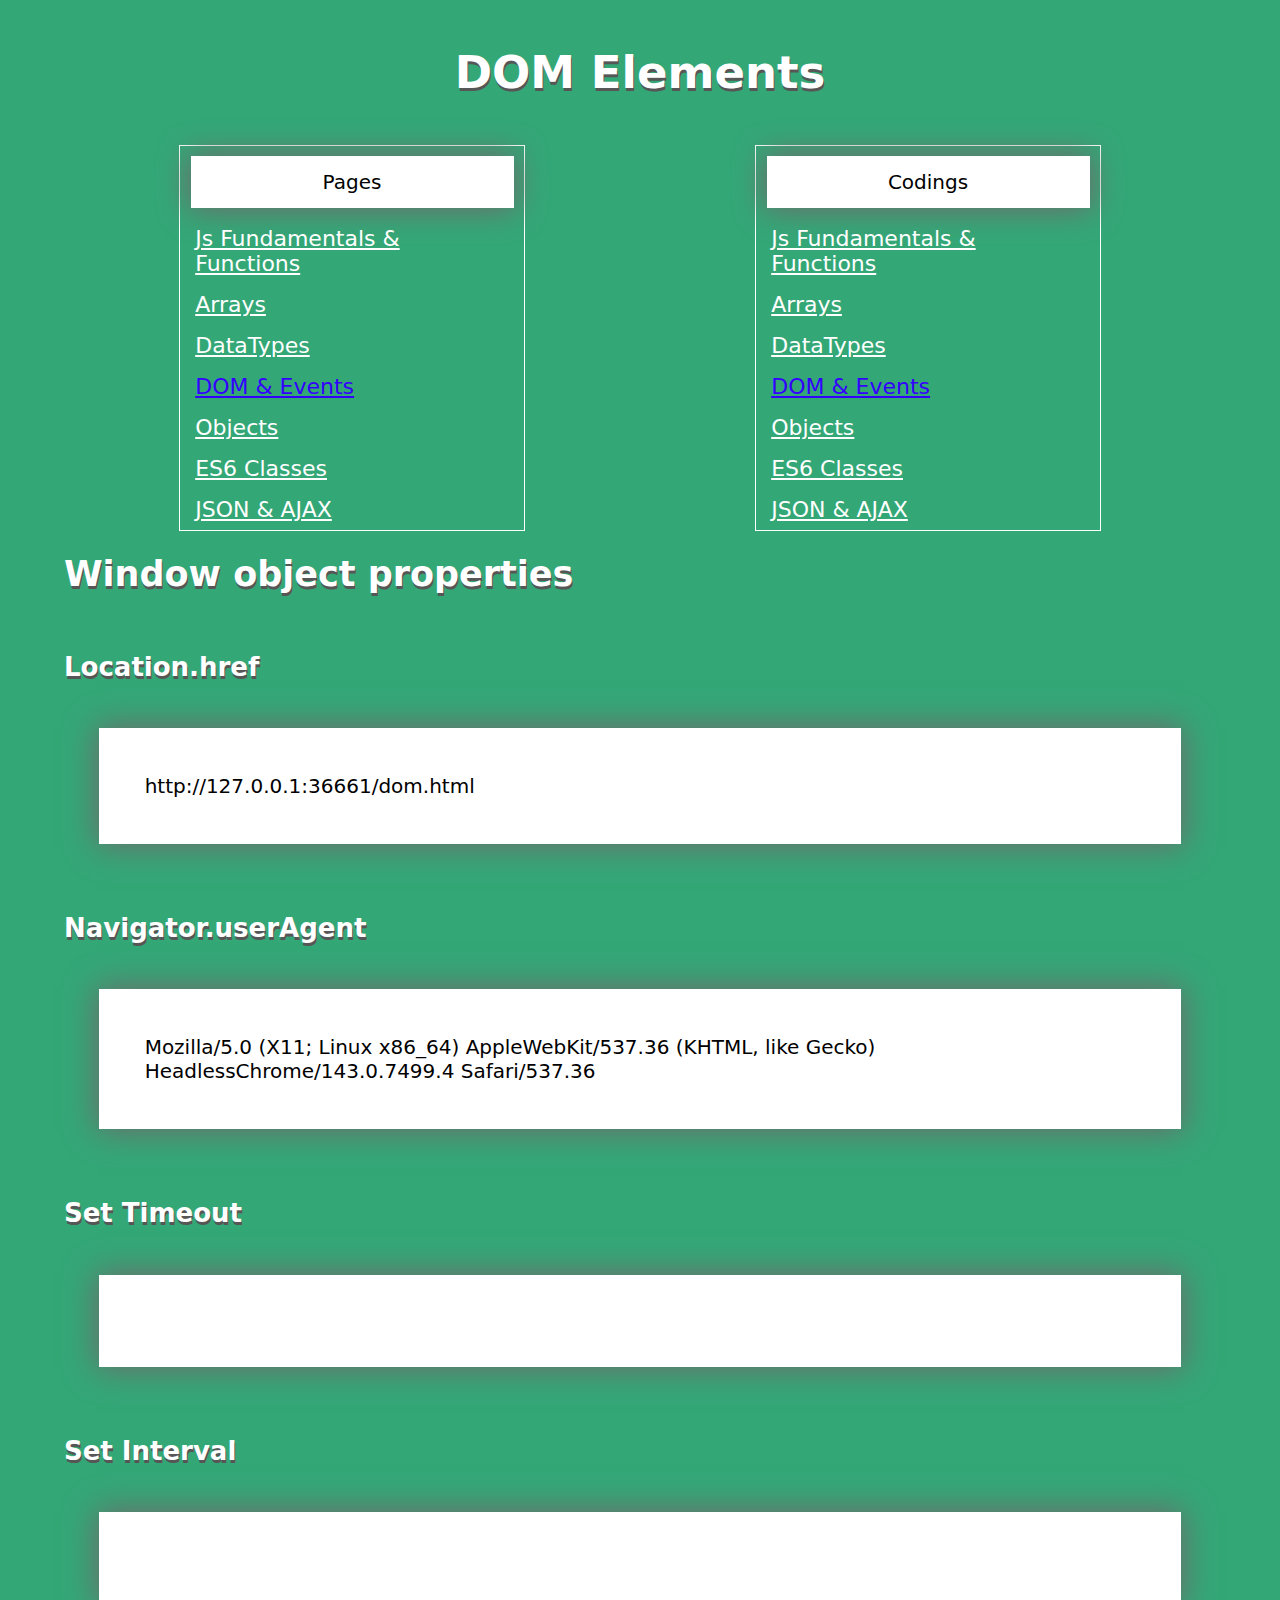
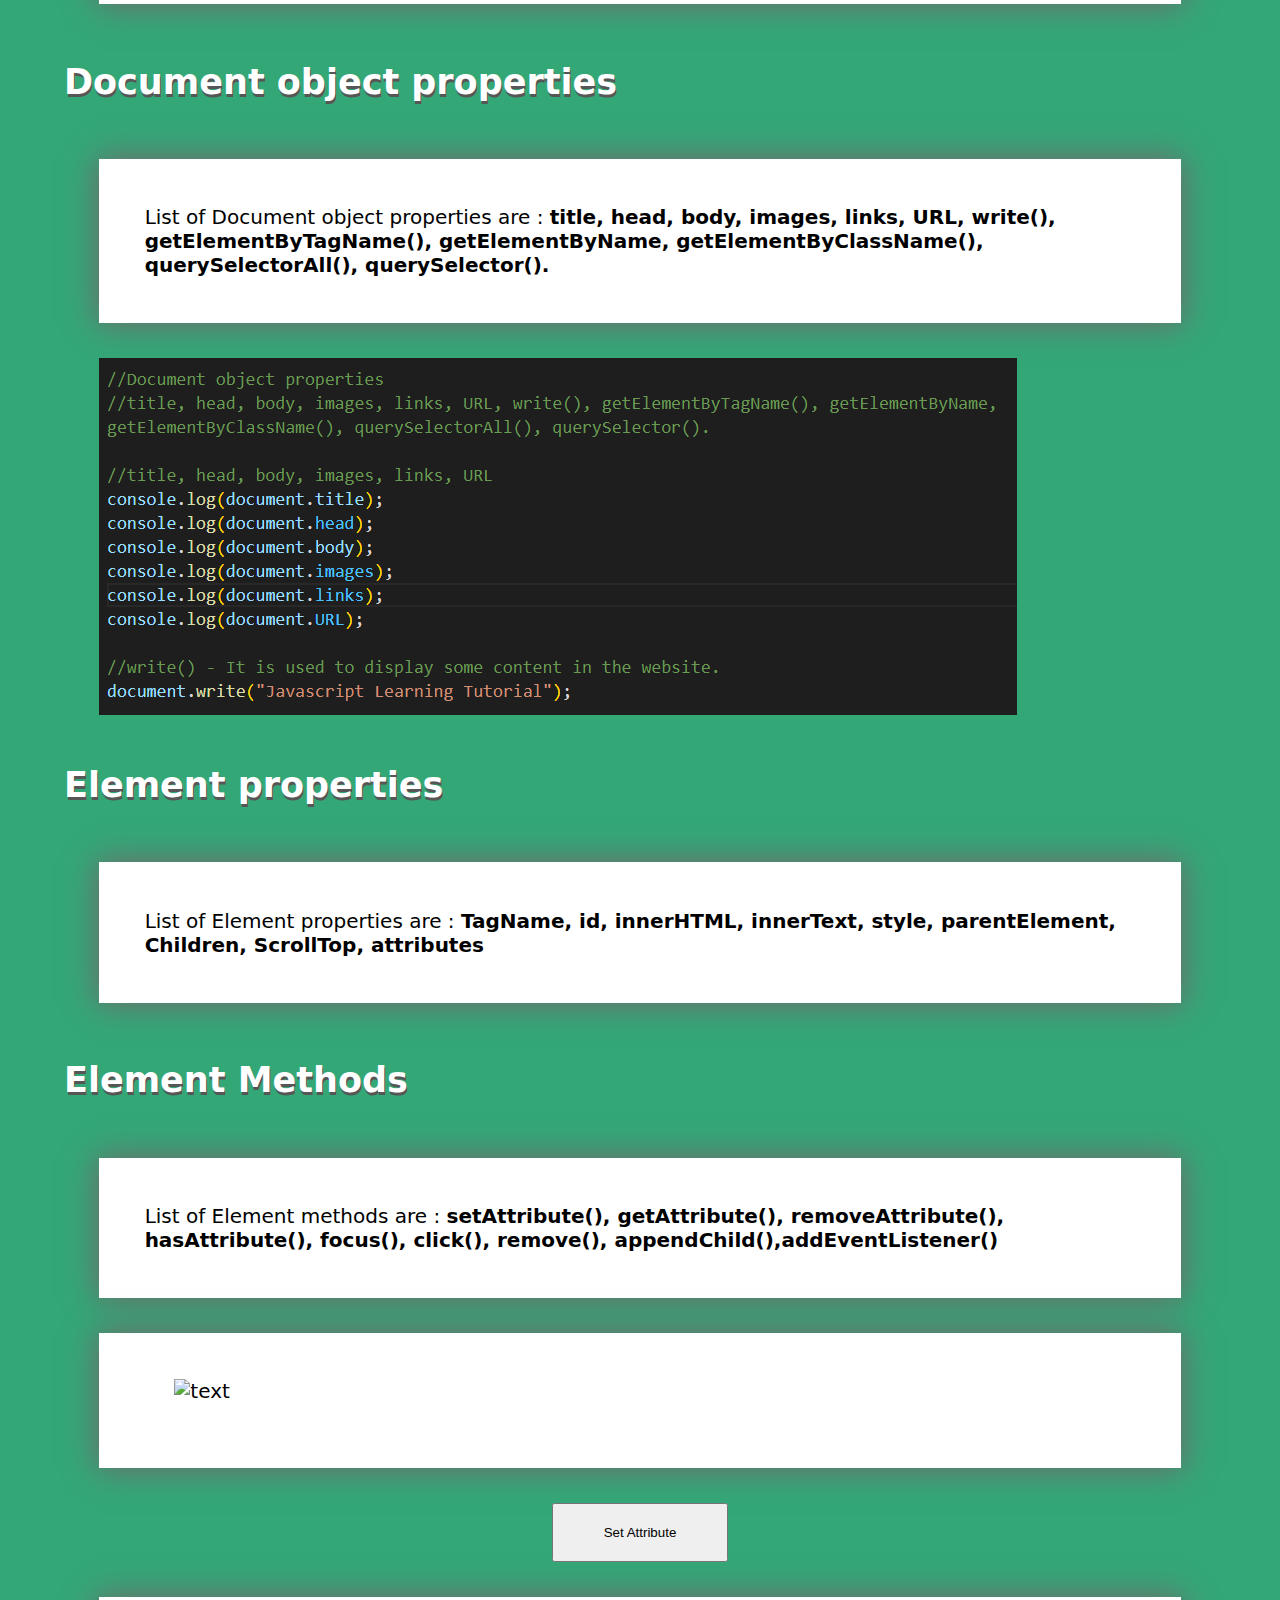
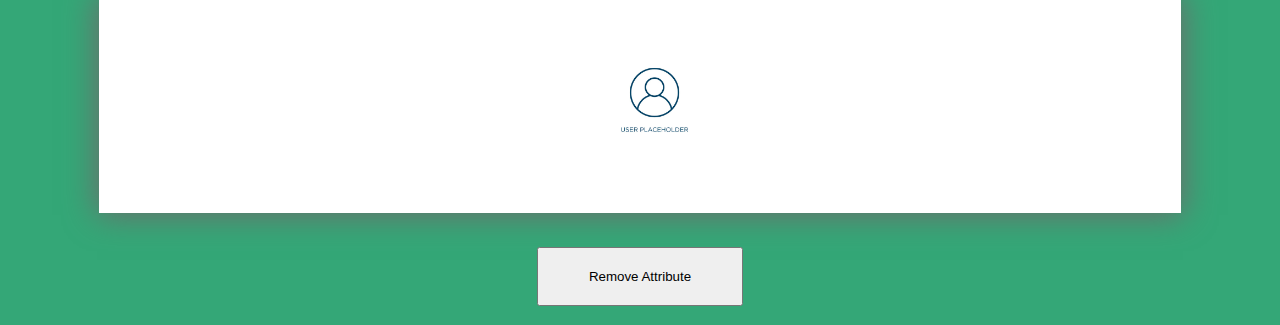
<file: dom.html>
<!DOCTYPE html>
<html lang="en">

<head>
    <meta charset="UTF-8" />
    <meta name="viewport" content="width=device-width, initial-scale=1.0" />
    <meta http-equiv="X-UA-Compatible" content="ie=edge" />
    <link rel="stylesheet" href="css/style.css" />
    <title>DOM Elements JavaScript</title>
</head>

<body>

    <main class="container">
        <div>
            <h1>DOM Elements</h1>
        </div>
        <div class="navigation" style="display: flex;">
            <div class="nav">
                <p style="text-align: center;">Pages</p>
                <a href="index.html">Js Fundamentals & Functions</a>
                <a href="array.html">Arrays</a>
                <a href="datatypes.html">DataTypes</a>
                <a href="dom.html" class="active">DOM & Events</a>
                <a href="oops.html">Objects</a>
                <a href="es6.html">ES6 Classes</a>
                <a href="ajax.html">JSON & AJAX</a>
            </div>
            <div class="nav">
                <p style="text-align: center;">Codings</p>
                <a href="https://github.com/suryavalligit/javascript/blob/main/js/js-fund-fn-script.js"
                    target="_blank">Js
                    Fundamentals & Functions</a>
                <a href="https://github.com/suryavalligit/javascript/blob/main/js/array-script.js"
                    target="_blank">Arrays</a>
                <a href="https://github.com/suryavalligit/javascript/blob/main/js/datatype-script.js"
                    target="_blank">DataTypes</a>
                <a href="https://github.com/suryavalligit/javascript/blob/main/js/dom-script.js" target="_blank"
                    class="active">DOM &
                    Events</a>
                <a href="https://github.com/suryavalligit/javascript/blob/main/js/oops-script.js"
                    target="_blank">Objects</a>
                <a href="https://github.com/suryavalligit/javascript/blob/main/js/es6-script.js" target="_blank">ES6
                    Classes</a>
                <a href="https://github.com/suryavalligit/javascript/blob/main/js/ajax-script.js" target="_blank">JSON &
                    AJAX</a>
            </div>
        </div>
        <div>
            <h2>Window object properties</h2>
            <h3>Location.href</h3>
            <p id="domtask1"></p>
            <h3>Navigator.userAgent</h3>
            <p id="domtask2"></p>
            <h3>Set Timeout</h3>
            <p id="domtask3"></p>
            <h3>Set Interval</h3>
            <p id="domtask4"></p>
        </div>
        <div>
            <h2>Document object properties</h2>
            <p>List of Document object properties are : <b>title, head, body, images, links, URL, write(),
                    getElementByTagName(), getElementByName, getElementByClassName(), querySelectorAll(),
                    querySelector().</b>
            </p>
            <img src="images/img-22.png" />
        </div>
        <div>
            <h2>Element properties</h2>
            <p>List of Element properties are : <b>TagName, id, innerHTML, innerText, style, parentElement, Children,
                    ScrollTop, attributes</b></p>
        </div>
        <div>
            <h2>Element Methods</h2>
            <p>List of Element methods are : <b>setAttribute(), getAttribute(), removeAttribute(), hasAttribute(),
                    focus(),
                    click(), remove(), appendChild(),addEventListener()</b></p>
            <p id="domtask5"></p>
            <div class="btn-align"><button onclick="myFunction1()">Set Attribute</button>
                <p id="domtask6"></p>
                <div class="btn-align"><button onclick="myFunction2()">Remove Attribute</button>
                </div>
                </br>
            </div>
            <!-- <div>
                <h2>addEventListener Tasks</h2>
                <p id="s1">test1</p>
                <div id="div1">div1</div>
                <div id="div2">div2</div>
                <form>
                    Price:<input type="text" id="text5">
                    Tax:<input type="text" id="text6">
                    <input type="button" value="calculate" id="text7">
                    Netprice:<input type="text" id="text8">
                </form>
                <div id="div3">div3</div>
                <div id="div4">div4</div>
                <div id="div5">div5</div>
                Textsample:<input type="text" id="text9">
                TextSam:<input type="text" id="text10" disabled="disabled">
            </div> -->


    </main>
</body>
<script src="js/dom-script.js"></script>

</html>
</file>
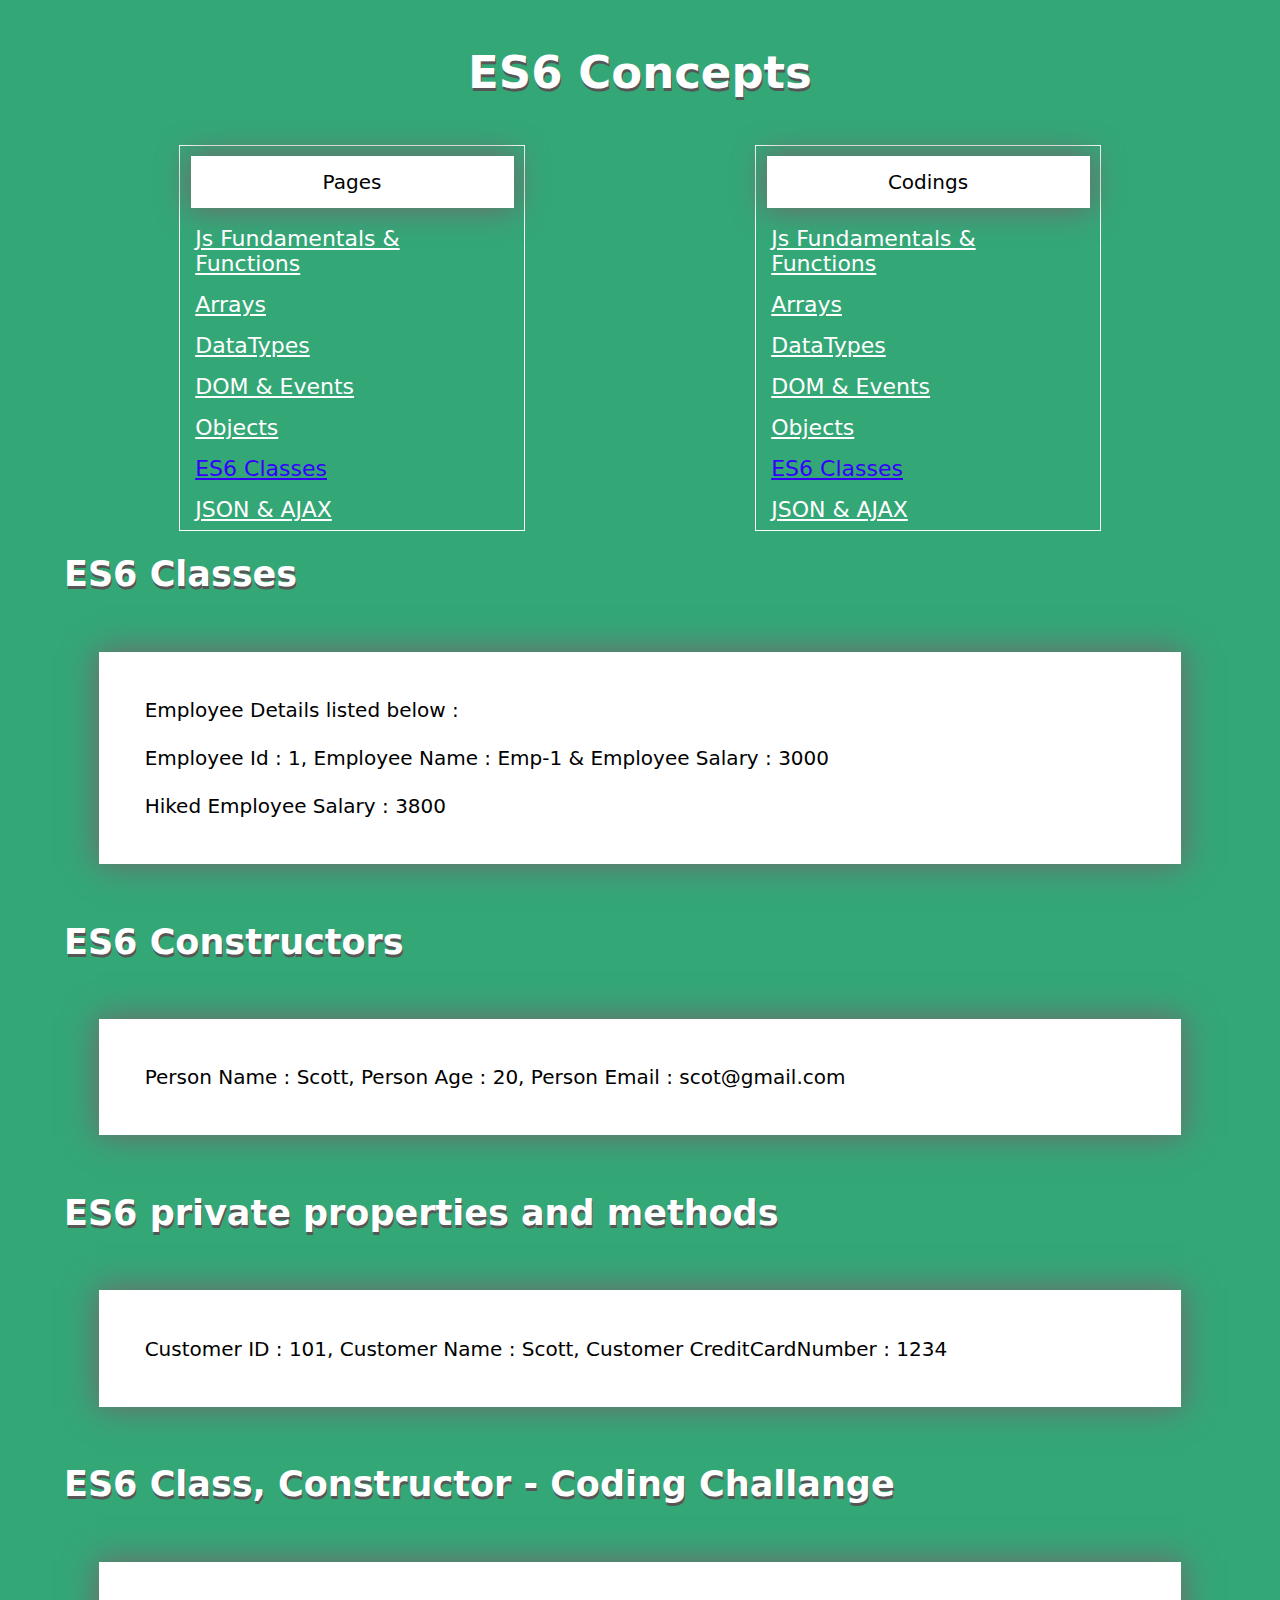
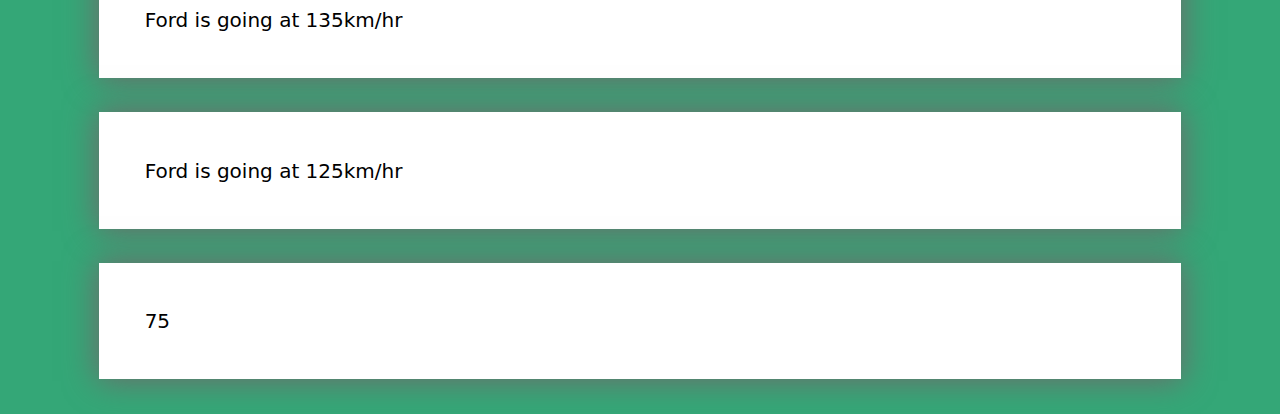
<file: es6.html>
<!DOCTYPE html>
<html lang="en">

<head>
    <meta charset="UTF-8" />
    <meta name="viewport" content="width=device-width, initial-scale=1.0" />
    <meta http-equiv="X-UA-Compatible" content="ie=edge" />
    <link rel="stylesheet" href="css/style.css" />
    <title>ES6 JavaScript</title>
</head>

<body>

    <main class="container">
        <div>
            <h1>ES6 Concepts</h1>
        </div>
        <div class="navigation" style="display: flex;">
            <div class="nav">
                <p style="text-align: center;">Pages</p>
                <a href="index.html">Js Fundamentals & Functions</a>
                <a href="array.html">Arrays</a>
                <a href="datatypes.html">DataTypes</a>
                <a href="dom.html">DOM & Events</a>
                <a href="oops.html">Objects</a>
                <a href="es6.html" class="active">ES6 Classes</a>
                <a href="ajax.html">JSON & AJAX</a>
            </div>
            <div class="nav">
                <p style="text-align: center;">Codings</p>
                <a href="https://github.com/suryavalligit/javascript/blob/main/js/js-fund-fn-script.js"
                    target="_blank">Js
                    Fundamentals & Functions</a>
                <a href="https://github.com/suryavalligit/javascript/blob/main/js/array-script.js"
                    target="_blank">Arrays</a>
                <a href="https://github.com/suryavalligit/javascript/blob/main/js/datatype-script.js"
                    target="_blank">DataTypes</a>
                <a href="https://github.com/suryavalligit/javascript/blob/main/js/dom-script.js" target="_blank">DOM &
                    Events</a>
                <a href="https://github.com/suryavalligit/javascript/blob/main/js/oops-script.js"
                    target="_blank">Objects</a>
                <a href="https://github.com/suryavalligit/javascript/blob/main/js/es6-script.js" target="_blank"
                    class="active">ES6 Classes</a>
                <a href="https://github.com/suryavalligit/javascript/blob/main/js/ajax-script.js" target="_blank">JSON &
                    AJAX</a>
            </div>
        </div>
        <div>
            <h2>ES6 Classes</h2>
            <p>
                <span id="es6task1"></span>
                <br>
                <br>
                <span id="es6task2"></span>
                <br>
                <br>
                <span id="es6task3"></span>
            </p>
        </div>
        <div>
            <h2>ES6 Constructors</h2>
            <p id="es6task4"></p>
        </div>
        <div>
            <h2>ES6 private properties and methods</h2>
            <p id="es6task5"></p>
        </div>
        <div>
            <h2>ES6 Class, Constructor - Coding Challange</h2>
            <p id="es6task11"></p>
            <p id="es6task12"></p>
            <p id="es6task13"></p>
        </div>
    </main>
</body>
<script src="js/es6-script.js"></script>

</html>
</file>
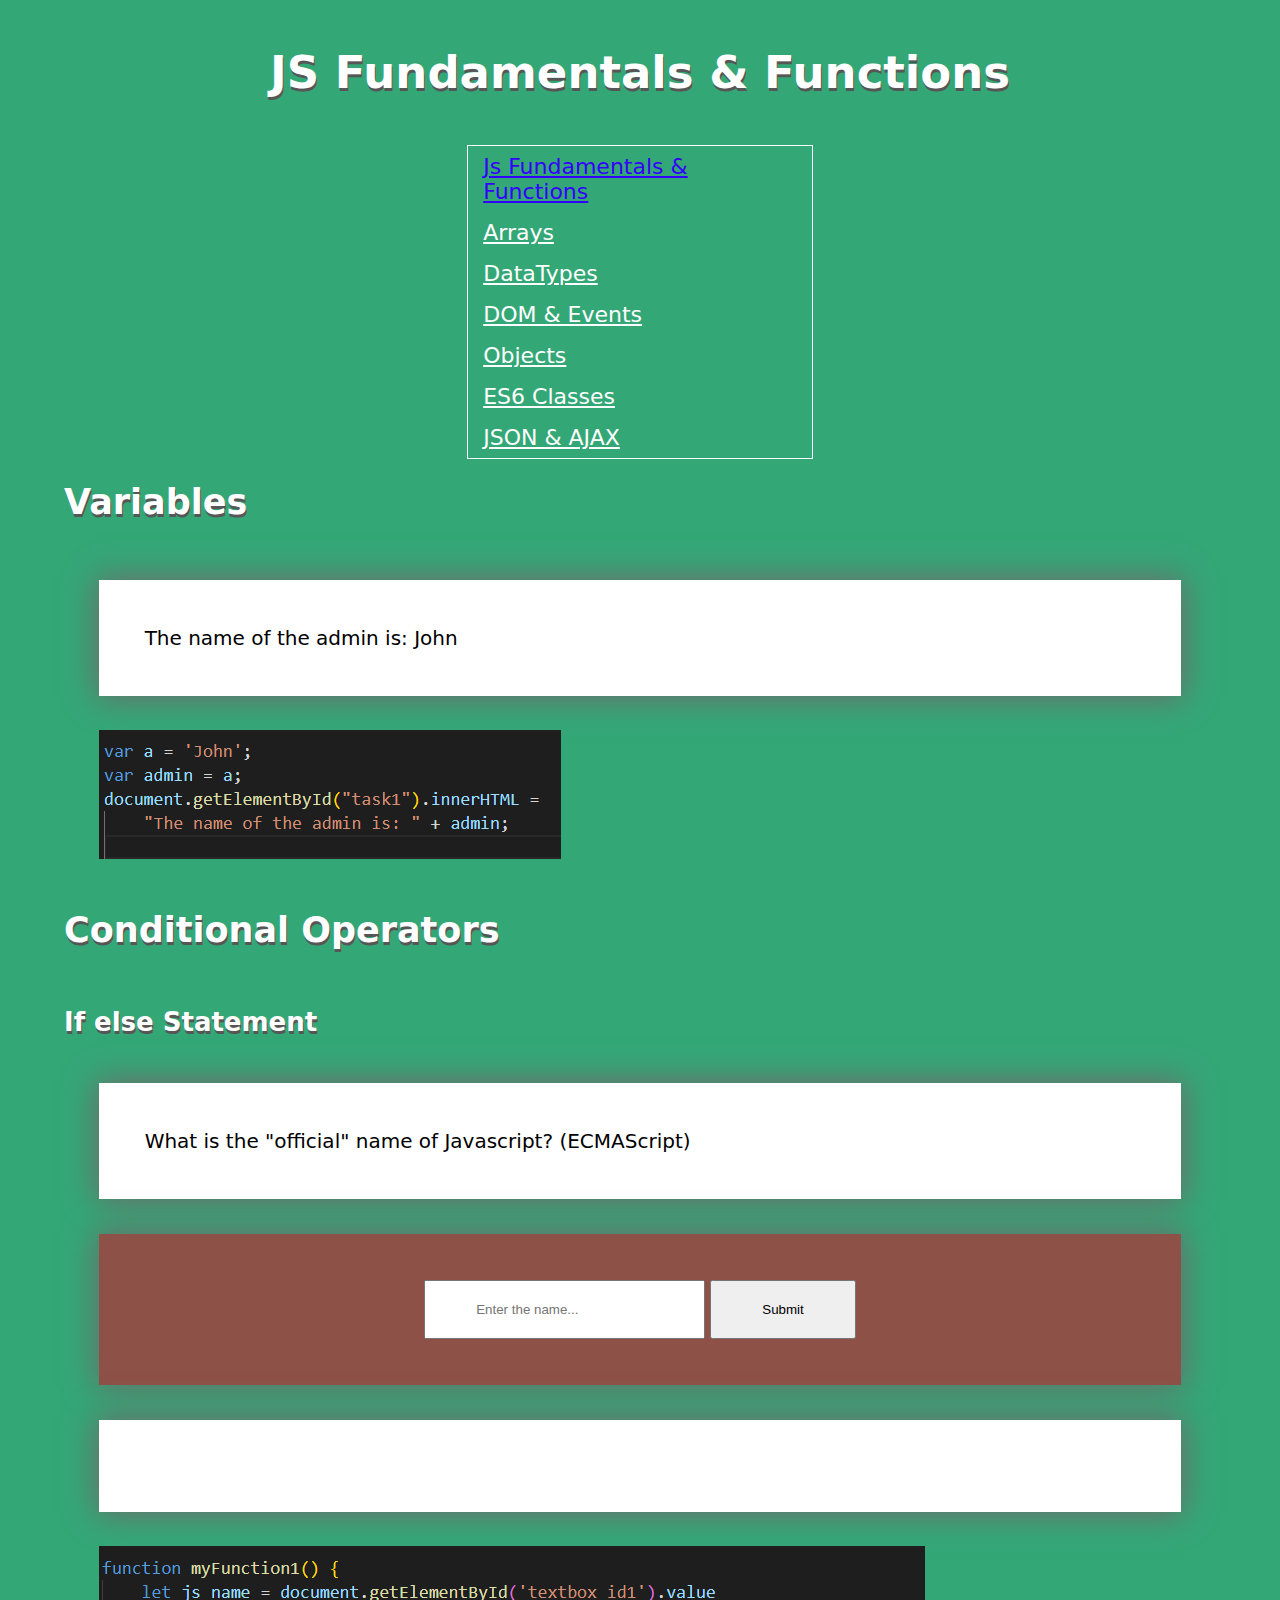
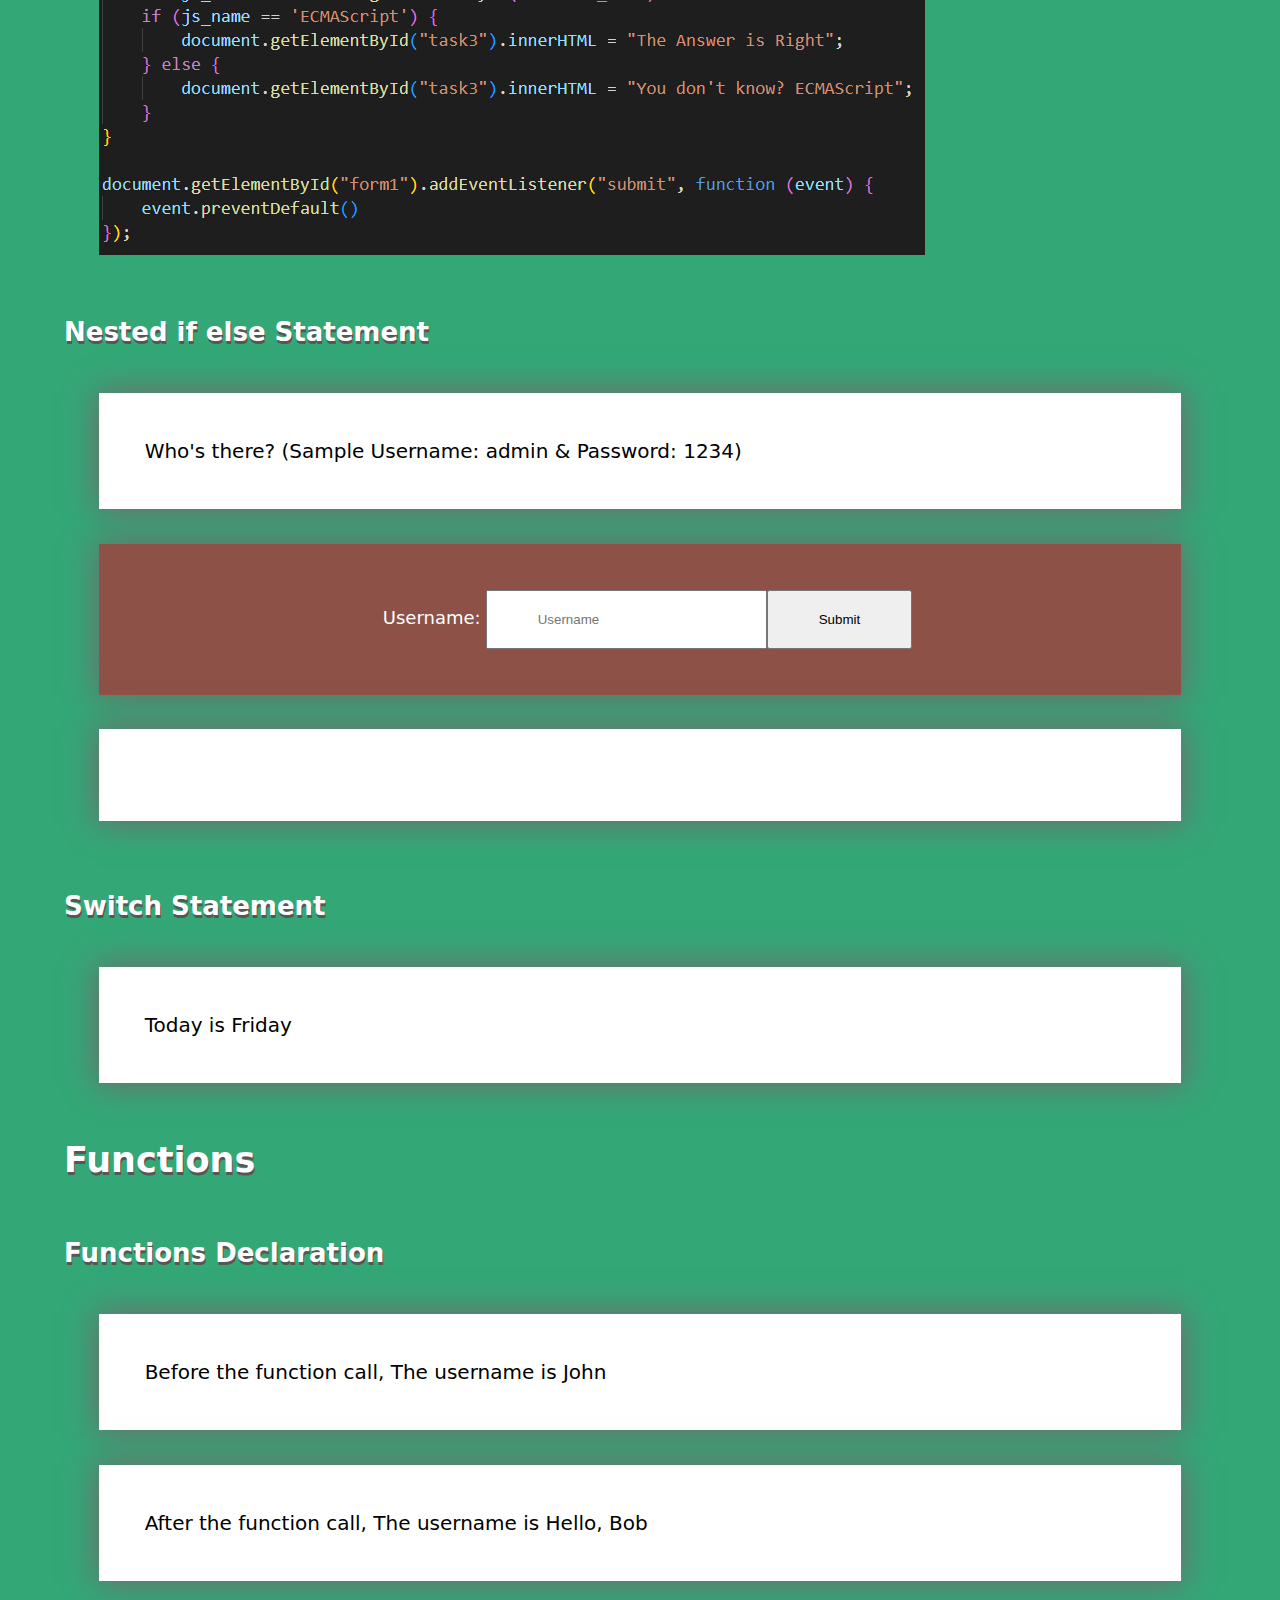
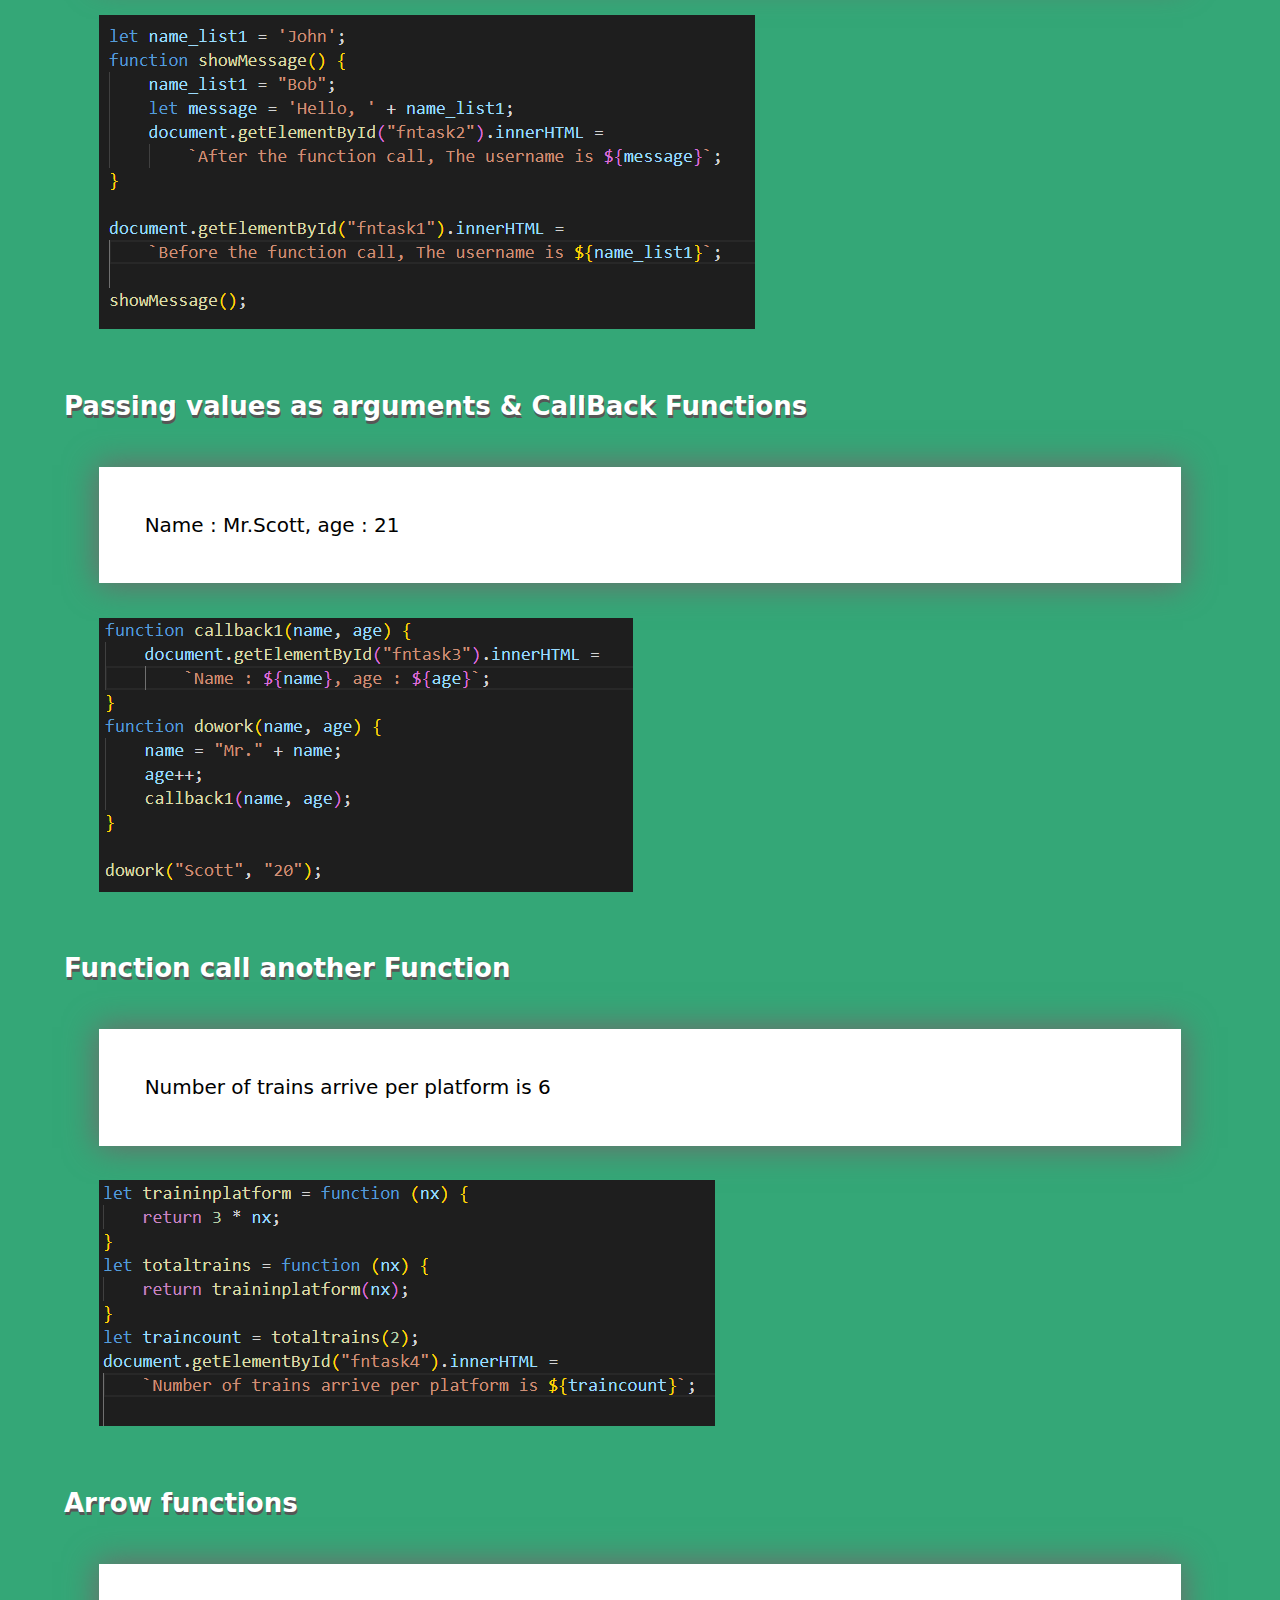
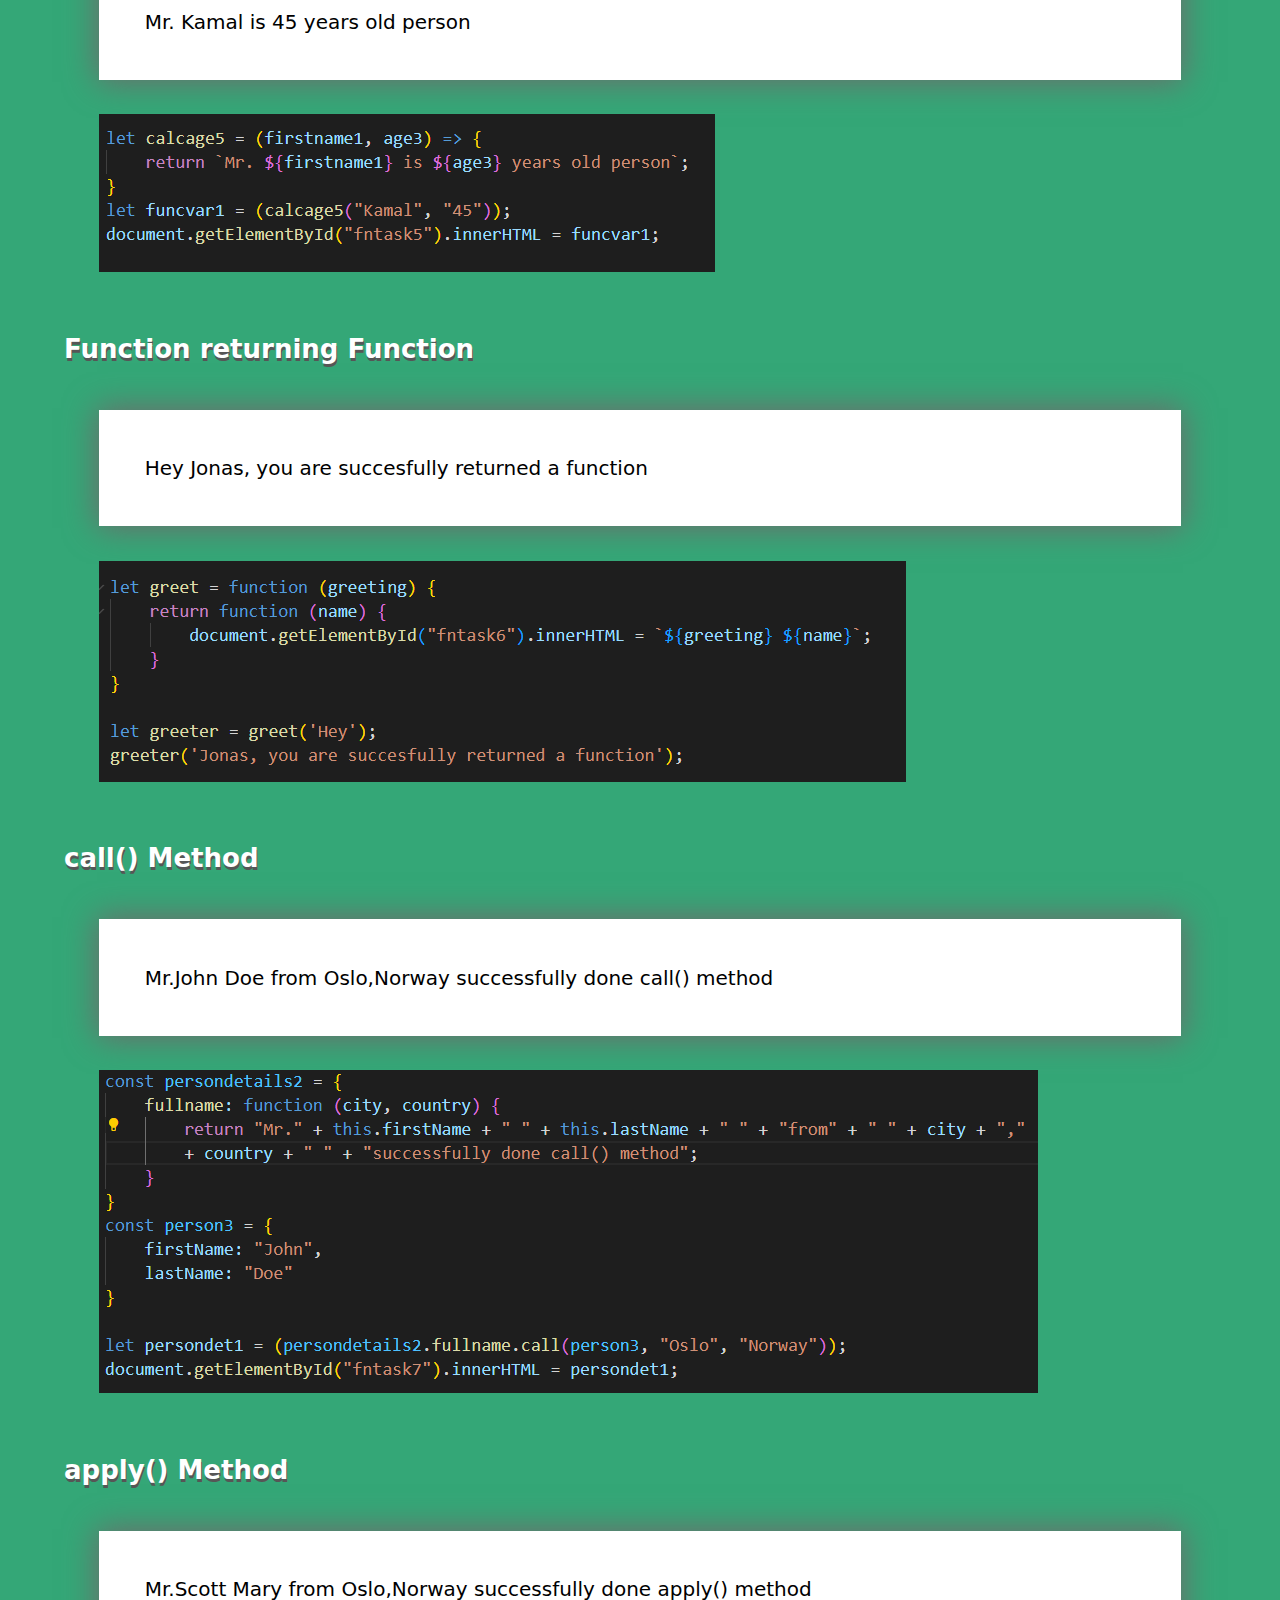
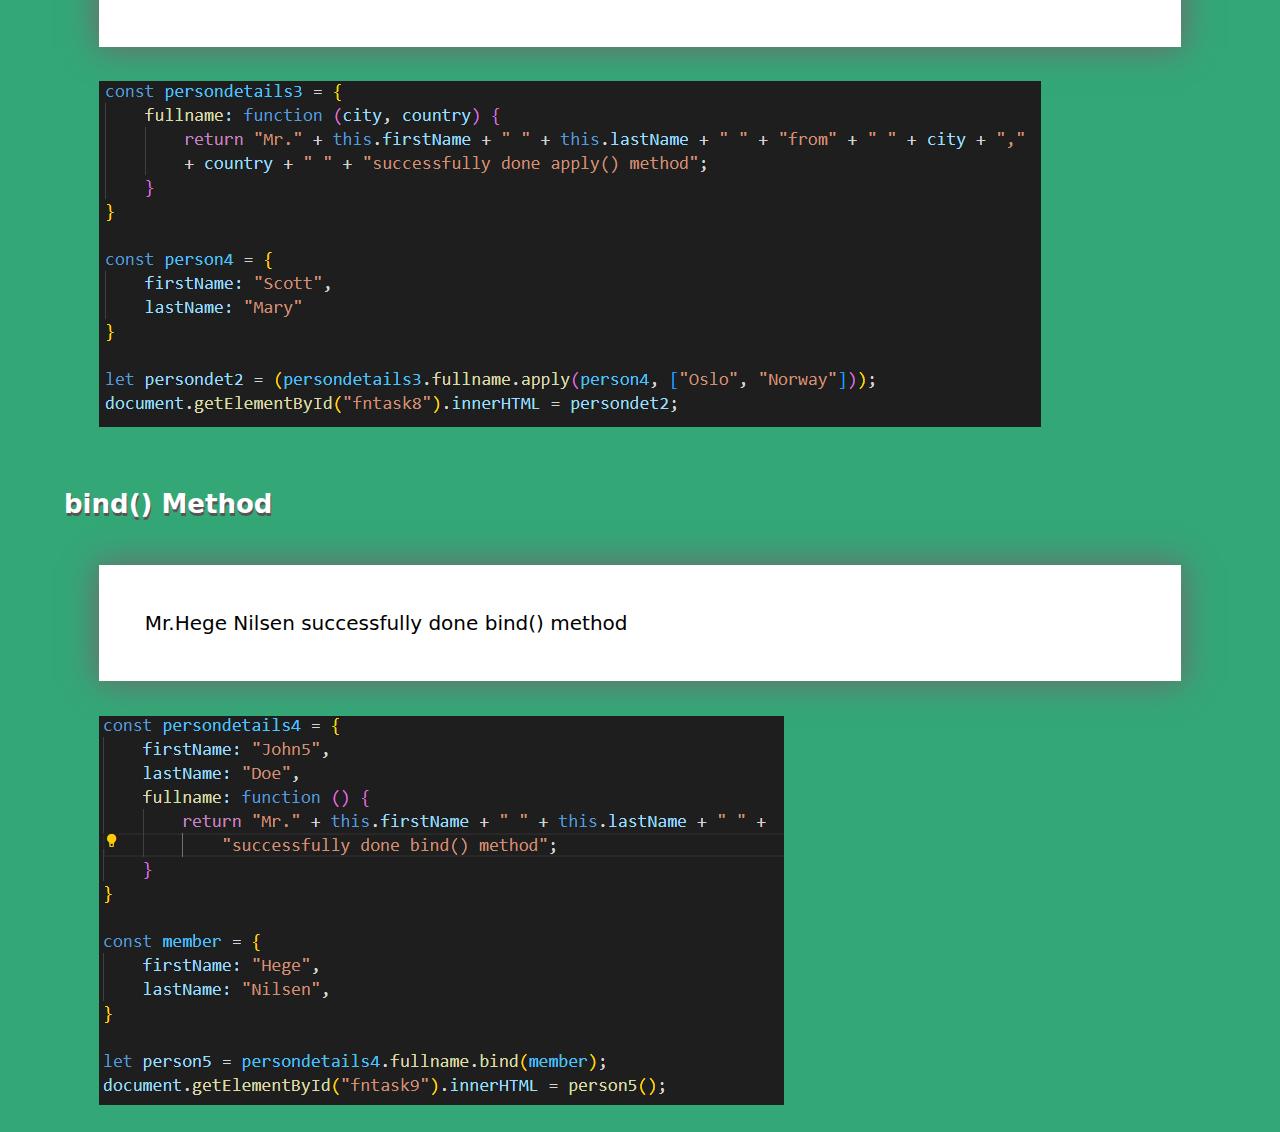
<file: js-fundamentals-functions.html>
<!DOCTYPE html>
<html lang="en">

<head>
  <meta charset="UTF-8" />
  <meta name="viewport" content="width=device-width, initial-scale=1.0" />
  <meta http-equiv="X-UA-Compatible" content="ie=edge" />
  <link rel="stylesheet" href="css/style.css" />
  <title>JS Fundamentals & Functions</title>
</head>

<body class="fund-func">

  <main class="container">
    <div>
      <h1>JS Fundamentals & Functions</h1>
    </div>
    <div class="nav">
      <a href="js-fundamentals-functions.html" class="active">Js Fundamentals & Functions</a>
      <a href="array.html">Arrays</a>
      <a href="datatypes.html">DataTypes</a>
      <a href="dom.html">DOM & Events</a>
      <a href="oops.html">Objects</a>
      <a href="es6.html">ES6 Classes</a>
      <a href="ajax.html">JSON & AJAX</a>
    </div>
    <div>
      <h2>Variables</h2>
      <p id="task1"></p>
      <img src="images/img-1.png" />
    </div>
    <!-- <div>
      <h2>Data Types</h2>
      <img src="images/img-2.png" />
      <p id="task2"></p>
    </div> -->
    <div>
      <h2>Conditional Operators</h2>
      <h3>If else Statement</h3>
      <p>What is the "official" name of Javascript? (ECMAScript)</p>
      <form name="form1" id="form1">
        <input type="text" id="textbox_id1" placeholder="Enter the name..." />
        <input type="submit" onclick="myFunction1()" />
      </form>
      <p id="task3"></p>
      <img src="images/img-3.png" />

      <h3>Nested if else Statement</h3>
      <!-- <img src="images/img-4.png" /> -->
      <p>Who's there? (Sample Username: admin & Password: 1234)</p>
      <form name="form2" id="form2">
        <div>
          <label for="user">Username:</label>
          <input type="text" id="textbox_id2" placeholder="Username" />
        </div>
        <div id="pwd">
          <label for="pwd">Password:</label>
          <input type="password" id="entpwd" name="pwd">
        </div>
        <input type="submit" onclick="myFunction2()" />
      </form>
      <p id="task4"></p>

      <h3>Switch Statement</h3>
      <p id="task5"></p>

      <!-- <h3>For-in Statement</h3>
      <p id="task6"></p>

      <h3>For-of Statement</h3>
      <p id="task6"></p> -->
    </div>
    <div>
      <h2>Functions</h2>
      <h3>Functions Declaration</h3>
      <!-- <img src="images/functions-1.png" /> -->
      <p id="fntask1"></p>
      <p id="fntask2"></p>
      <img src="images/img-5.png" />
      </br>

      <h3>Passing values as arguments & CallBack Functions</h3>
      <p id="fntask3"></p>
      <img src="images/img-6.png" />
      </br>

      <h3>Function call another Function</h3>
      <p id="fntask4"></p>
      <img src="images/img-7.png" />
      </br>

      <h3>Arrow functions</h3>
      <p id="fntask5"></p>
      <img src="images/img-8.png" />
      </br>

      <h3>Function returning Function</h3>
      <p id="fntask6"></p>
      <img src="images/img-9.png" />
      </br>

      <h3>call() Method</h3>
      <p id="fntask7"></p>
      <img src="images/img-10.png" />
      </br>

      <h3>apply() Method</h3>
      <p id="fntask8"></p>
      <img src="images/img-11.png" />
      </br>

      <h3>bind() Method</h3>
      <p id="fntask9"></p>
      <img src="images/img-12.png" />
      </br>
    </div>

  </main>
</body>
<script src="js/js-fund-fn-script.js"></script>

</html>
</file>
<file: css/style.css>
* {
    margin: 0;
    padding: 0;
    box-sizing: inherit;
}

html {
    box-sizing: border-box;
}


body {
    font-family: system-ui;
    color: #555;
    background-color: #34a777;
}

.container {
    width: 90%;
    margin: 0 auto;
}

h1 {
    padding: 4% 0%;
    text-align: center;
    font-size: 45px;
    color: #fff;
    text-shadow: 1px 3px #565656;
}

h2 {
    padding: 2% 0%;
    font-size: 35px;
    color: #fff;
    text-shadow: 1px 3px #565656;
}

h3 {
    font-size: 26px;
    color: #fff;
    text-shadow: 1px 3px #565656;
    padding-top: 3%;
    padding-bottom: 1%;
}

p {
    color: #000;
    font-size: 20px;
    background: #fff;
    padding: 4%;
    box-shadow: 0px 0px 30px 2px #6e6b6b;
    margin: 3%;
}

img {
    margin-left: 3%;
    margin-bottom: 2%;
}

form {
    text-align: center;
    box-shadow: 0px 0px 30px 2px #6e6b6b;
    margin: 3%;
    padding: 4%;
    background: #8d5147;
}

input,
button {
    padding: 20px 50px;
    cursor: pointer;
}

label {
    color: #fff;
    font-size: 18px;
    padding-left: 15px;
}

a {
    color: #fff;
    font-size: 22px;
    display: block;
    padding: 8px 15px;
}

a.active {
    color: #3300ff;
}

.fund-func #form2 {
    display: flex;
    align-items: center;
    justify-content: center;
}

.btn-align {
    text-align: center;
}

.country__name,
.country__region {
    color: #000;
    font-size: 20px;
    background: #fff;
    padding: 4%;
    box-shadow: 0px 0px 30px 2px #6e6b6b;
    margin: 3%;
    text-shadow: none;
}

#objtask {
    padding: 0;
    margin: 0;
    box-shadow: none;
    background: transparent;
}

.place-img {
    width: 10%;
}

.nav {
    border: 1px solid #fff;
    width: 30%;
    margin: 0 auto;
}

.country {
    background: #fff;
    margin: 2%;
    width: 28%;
    padding: 1%;
}

.country h3,
.country h4,
.country p {
    background: transparent;
    padding: 0px;
    margin: 0px;
    box-shadow: none !important;
}

.countries {
    display: flex;
    justify-content: space-between;
    flex-flow: wrap;
}

.country img {
    margin: 0px;
    padding: 0px;
}

.country__data {
    padding: 5% 0% 5% 0%;
}
</file>
